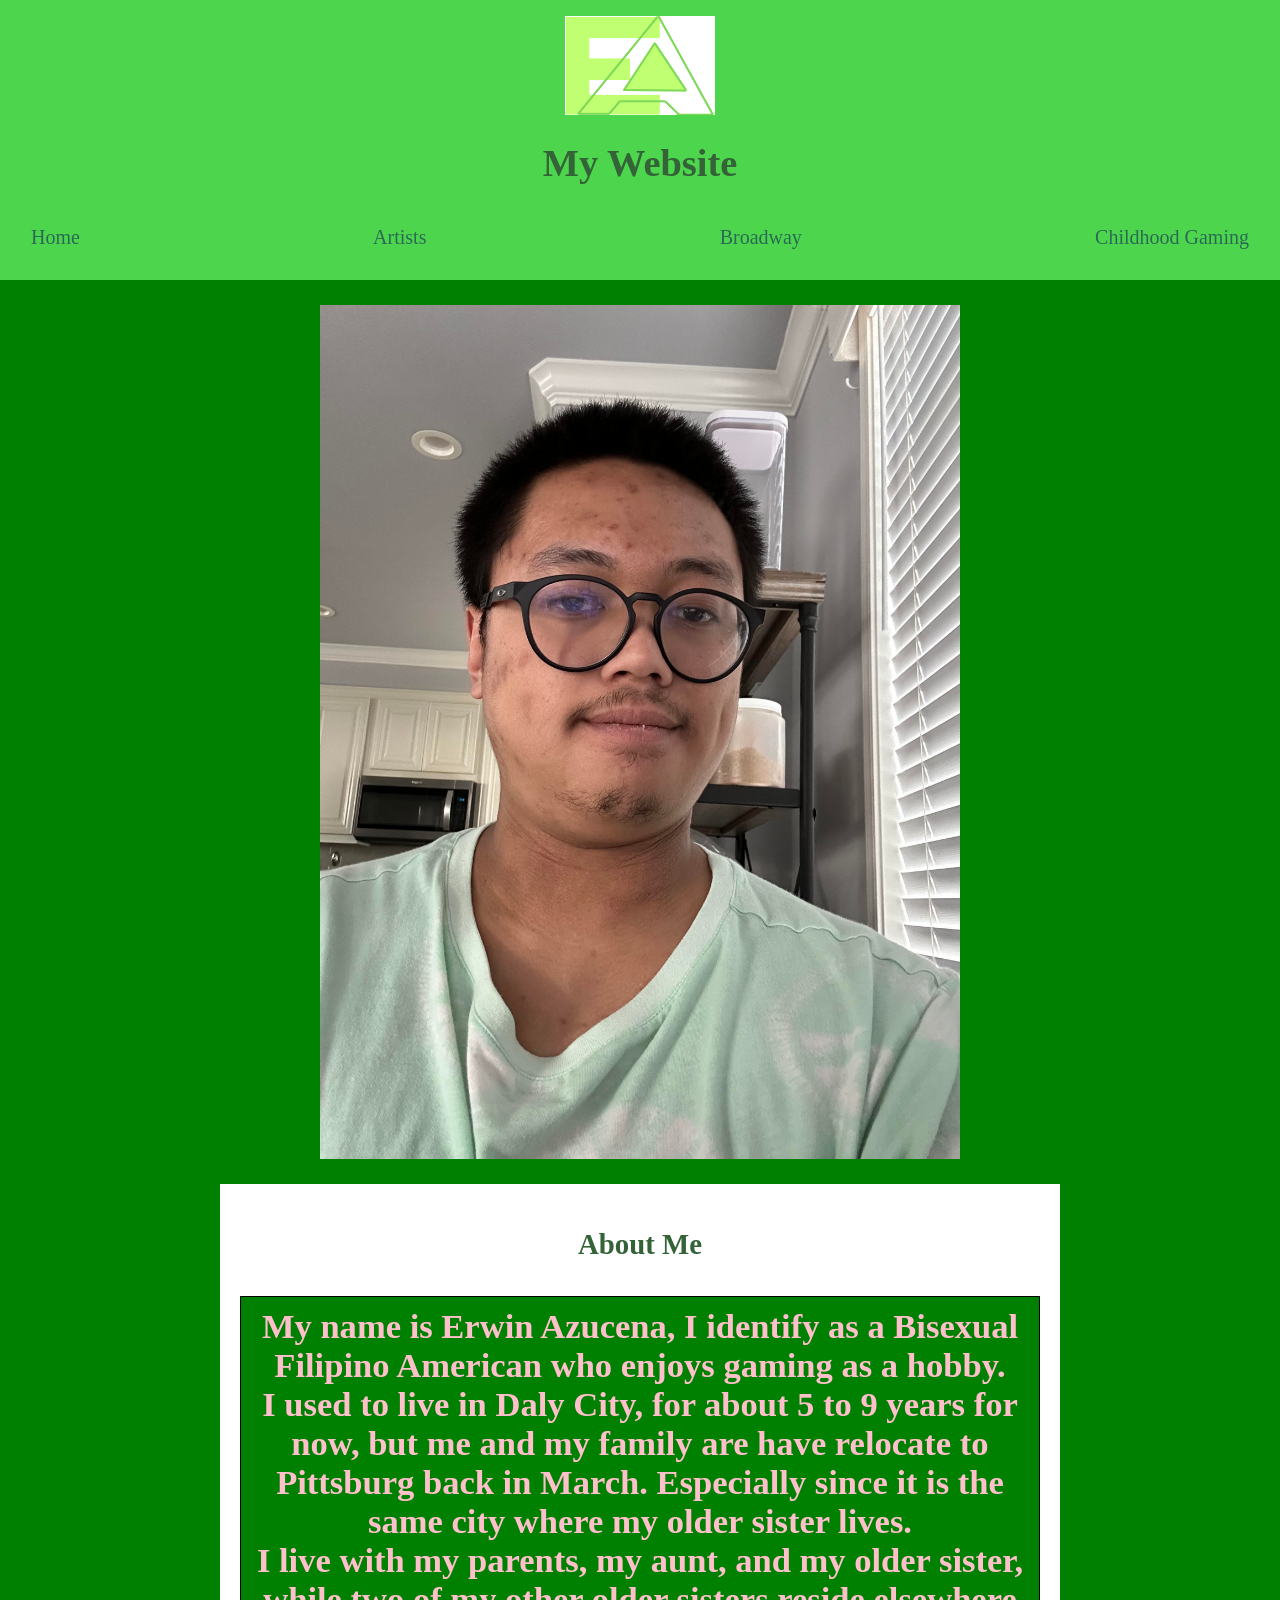
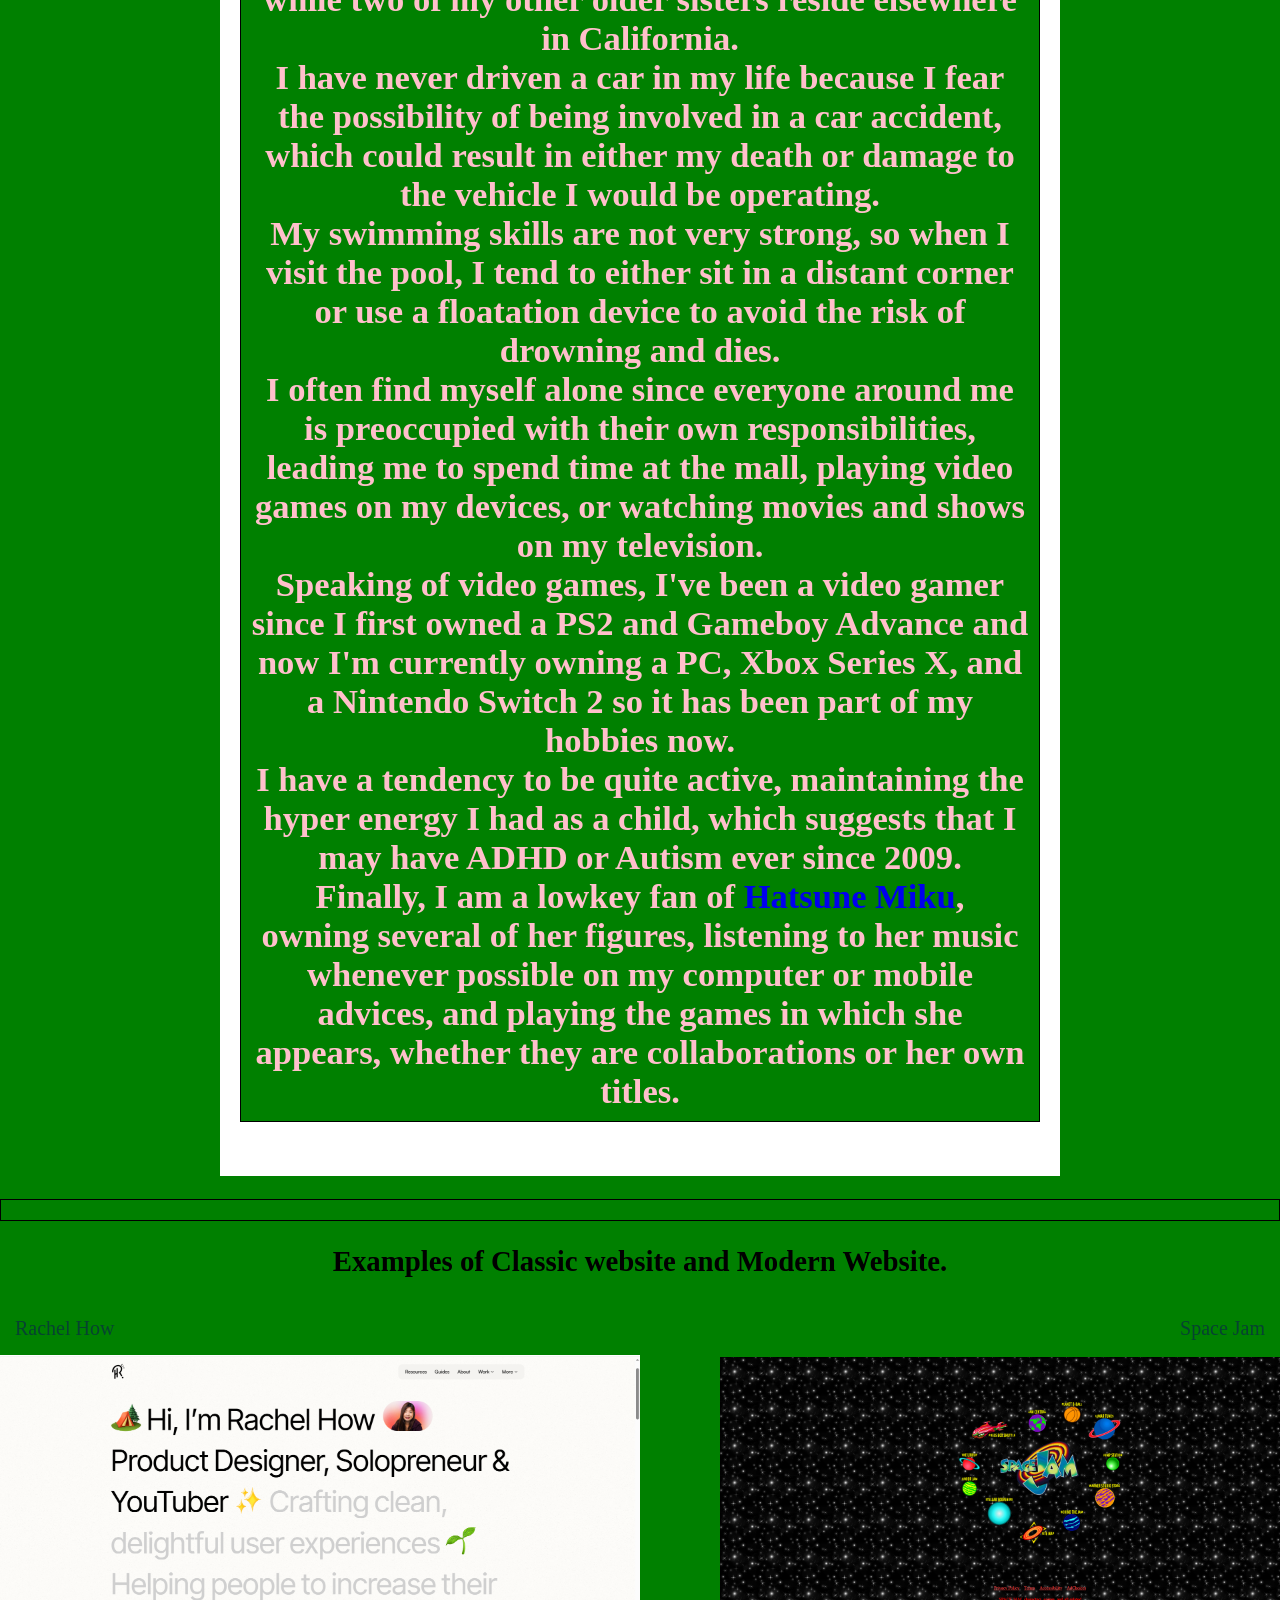
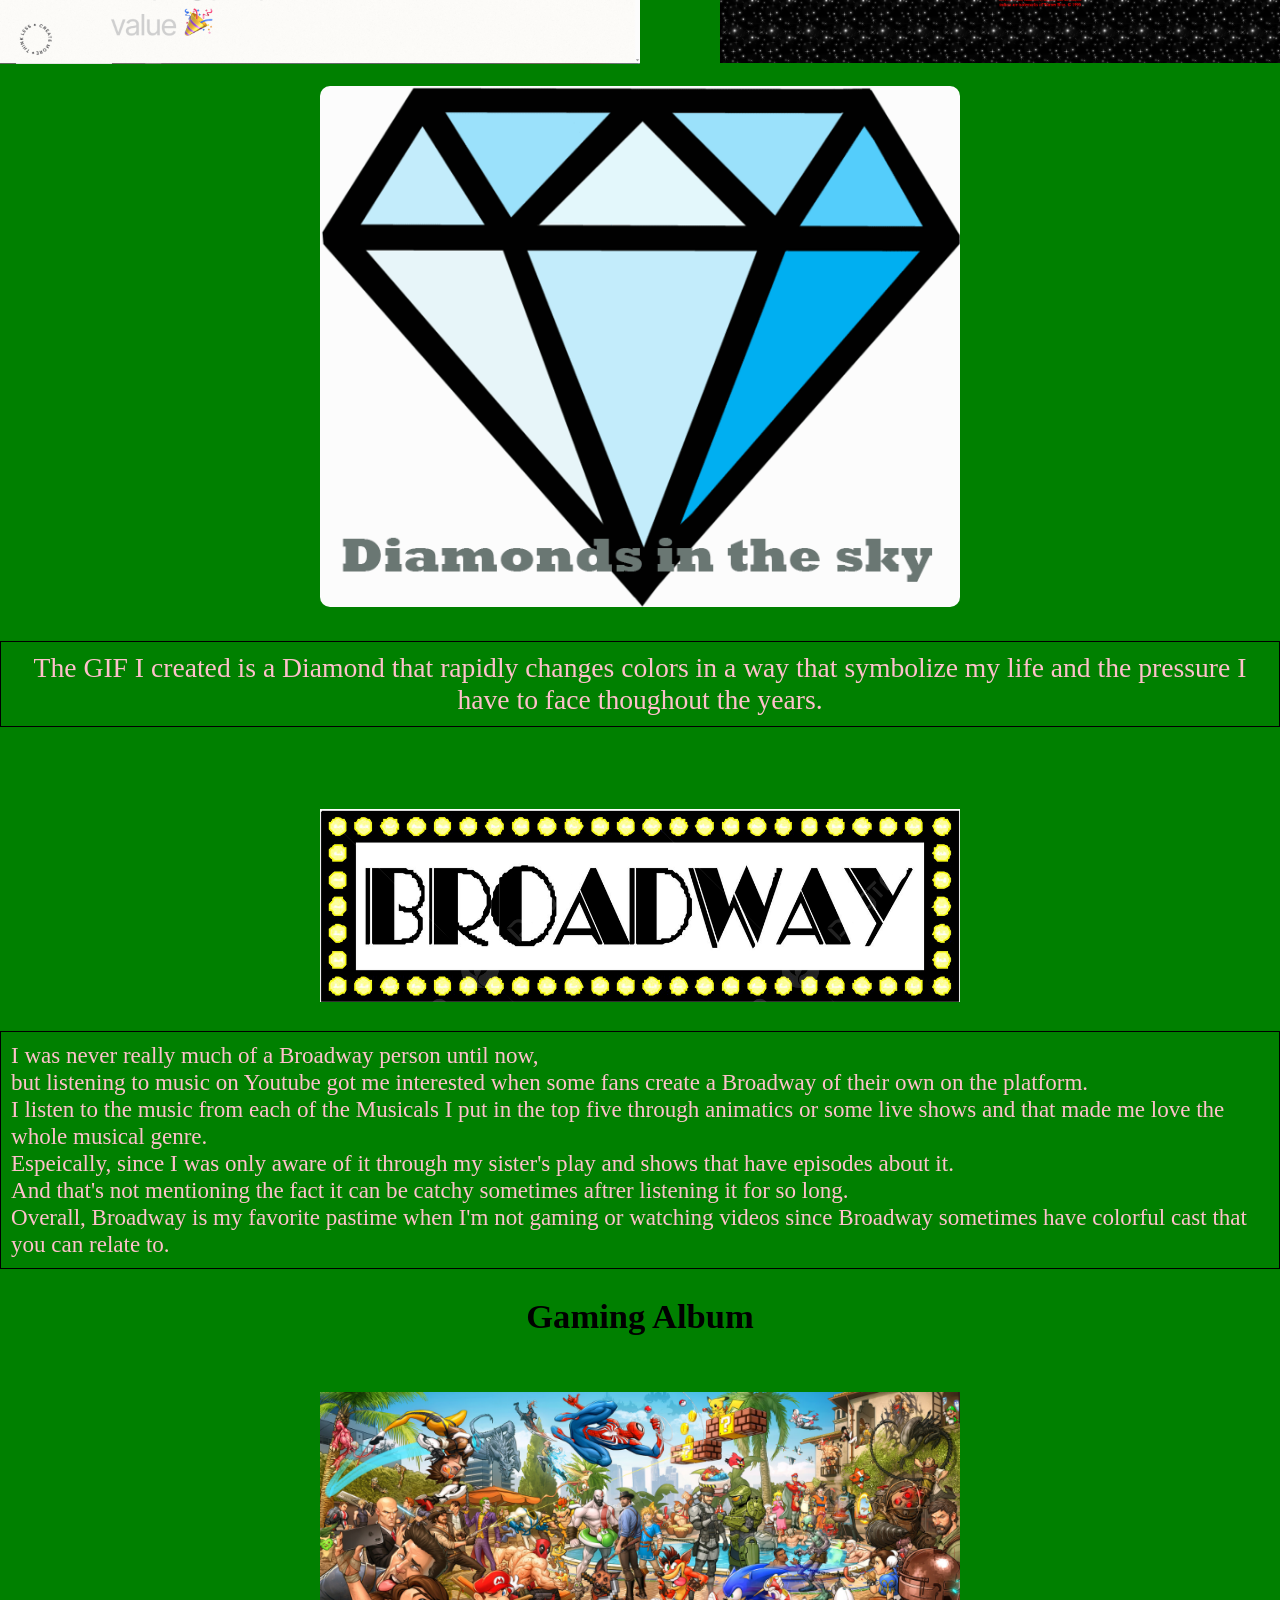
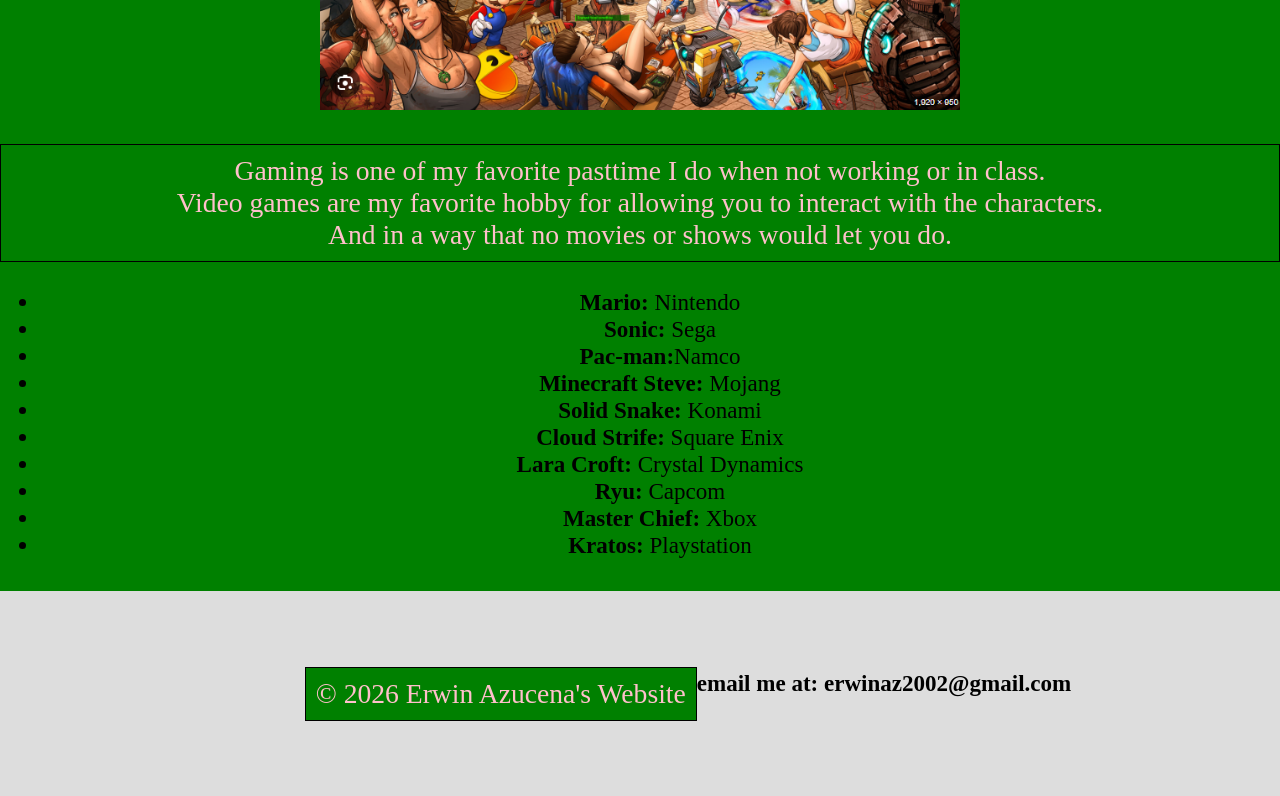
<file: index.html>
<!DOCTYPE html>
<html lang="en">
<head>
    <meta charset="UTF-8">
    <meta name="viewport" content="width=device-width, initial-scale=1.0">
    <title>Erwin Azucena | Portfolio Project 3</title>
    <link rel="stylesheet" href="css/style.css">
</head>
<body>
    <header>
        <div class="logo-container">
        <img src="img/Project 3 Logo.png" alt="EA Logo" class="fixed-logo">
        </div>
        <h1>My Website</h1>
        <nav>
    <a href="/Azucena_Erwin_Project-one/index.html"> Home </a>
    <a href="/Azucena_Erwin_Project-one/inspirations/index.html">  Artists </a>
    <a href="/Azucena_Erwin_Project-one/topFive/index.html"> Broadway </a>
    <a href="/Azucena_Erwin_Project-one/hallofChildhoodGaming/index.html"> Childhood Gaming</a>
        </nav>
    </header>
<h1>
    <img src="img/Me.png" alt="What I look like in person" width="550" height="550">
</h1>
    <main>
        <section id="bio">
            <h1>About Me</h1>
            <h2><p> My name is Erwin Azucena, I identify as a Bisexual Filipino American who enjoys gaming as a hobby.<br>
I used to live in Daly City, for about 5 to 9 years for now, but me and my family are have relocate to Pittsburg back in March. Especially since it is the same city where my older sister lives. <br>
I live with my parents, my aunt, and my older sister, while two of my other older sisters reside elsewhere in California.<br>
I have never driven a car in my life because I fear the possibility of being involved in a car accident, which could result in either my death or damage to the vehicle I would be operating.<br>
My swimming skills are not very strong, so when I visit the pool, I tend to either sit in a distant corner or use a floatation device to avoid the risk of drowning and dies. <br>
I often find myself alone since everyone around me is preoccupied with their own responsibilities, leading me to spend time at the mall, playing video games on my devices, or watching movies and shows on my television.<br>
Speaking of video games, I've been a video gamer since I first owned a PS2 and Gameboy Advance and now I'm currently owning a PC, Xbox Series X, and a Nintendo Switch 2 so it has been part of my hobbies now. <br>
I have a tendency to be quite active, maintaining the hyper energy I had as a child, which suggests that I may have ADHD or Autism ever since 2009.<br>
Finally, I am a lowkey fan of <a href="https://ec.crypton.co.jp/pages/prod/virtualsinger/cv01_us/">Hatsune Miku</a>, <br>
 owning several of her figures, listening to her music whenever possible on my computer or mobile advices, and playing the games in which she appears, whether they are collaborations or her own titles.
</p></h2>
        </section>
    </main>

    </p>
<h2> Examples of Classic website and Modern Website.</h2>

<nav>
     <a href="https://www.rachelhow.com/">Rachel How&emsp14;</a>
      <a href="https://www.spacejam.com/1996/">Space Jam</a>
</nav>

<div class="website">


 <img src="img/Rachel How.png" alt="Modern Website" width="1500" height="1000"><br>

 <img src="img/Space Jam.png" alt="Classic Website" width="1500" height="1000">
</div>

<br>
<div class="gif">
  <img src="img/Diamond-Color-Changing.gif" alt="Four diamonds forver changing">
  <br>
  <p>The GIF I created is a Diamond that rapidly changes colors in a way that symbolize my life and the pressure I have to face thoughout the years.</p>
<br>
<br>
</div>
<div class="Broadway">
<img src="img/Broadway Musical.png">
</div>
<p>
I was never really much of a Broadway person until now, <br>
but listening to music on Youtube got me interested when some fans create a Broadway of their own on the platform.<br>
I listen to the music from each of the Musicals I put in the top five through animatics or some live shows and that made me love the whole musical genre. <br>
Espeically, since I was only aware of it through my sister's play and shows that have episodes about it. <br>
And that's not mentioning the fact it can be catchy sometimes aftrer listening it for so long.<br>
Overall, Broadway is my favorite pastime when I'm not gaming or watching videos since Broadway sometimes have colorful cast that you can relate to. <br>
</p>

<div class="gaming">
			  <h2>Gaming Album</h2><br>
			<img src="img/Gaming Legends.png" alt="Gaming Legends">
			  <p id="info">Gaming is one of my favorite pasttime I do when not working or in class.<br> Video games are my favorite hobby for allowing you to interact with the characters.<br>And in a way that no movies or shows would let you do.</p>
			  <ul>
			  	<li><strong>Mario:</strong> Nintendo</li>
				<li><strong>Sonic:</strong> Sega</li>
                <li><strong>Pac-man:</strong>Namco</li>
			  	<li><strong>Minecraft Steve:</strong> Mojang</li>
				<li><strong>Solid Snake:</strong> Konami</li>
				<li><strong>Cloud Strife:</strong> Square Enix</li>
				<li><strong>Lara Croft:</strong> Crystal Dynamics</li>
				<li><strong>Ryu:</strong> Capcom</li>
				<li><strong>Master Chief:</strong> Xbox</li>
                <li><strong>Kratos:</strong> Playstation</li>
			  </ul>
	    </div>
    <footer>
        <p>&copy 2026 Erwin Azucena's Website</p>
          <h4>email me at: <a href="https://mail.google.com/mail/u/0/?tab=wm&ogbl#inbox"></a>erwinaz2002@gmail.com</h4>  
    </footer>
</body>
</html>
</file>
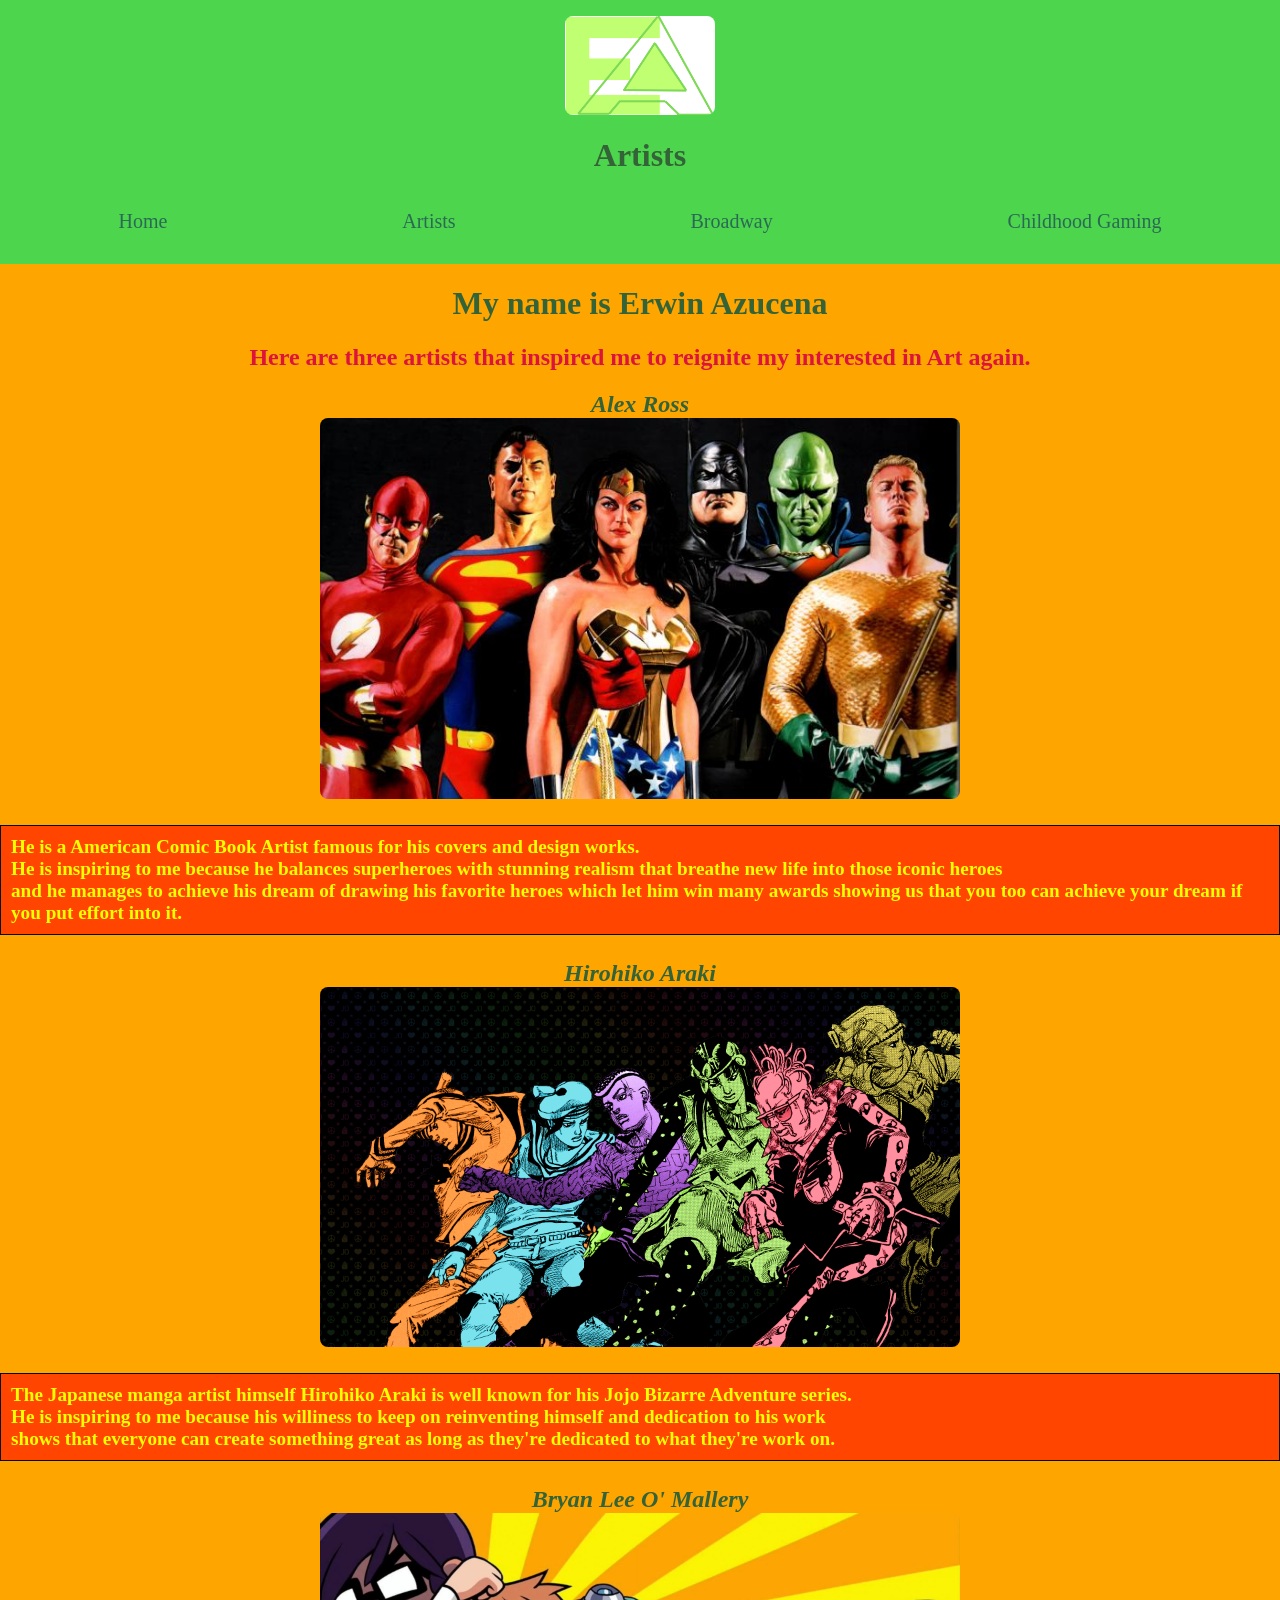
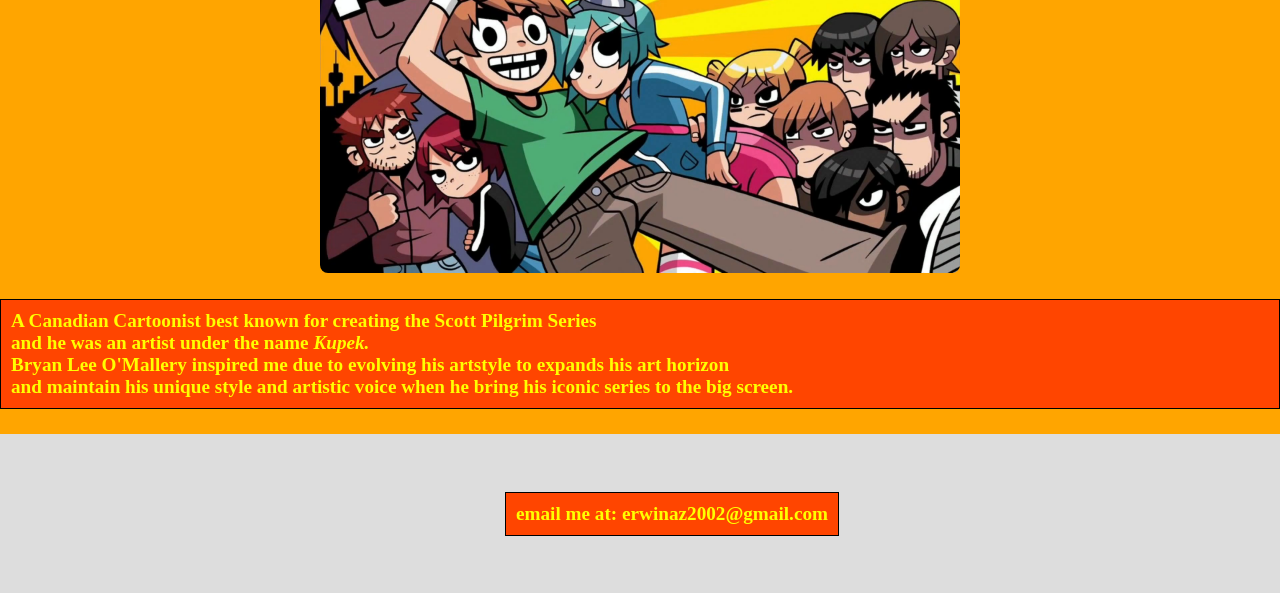
<file: inspirations/index.html>
<!DOCTYPE html>
<html lang="en">
    <head>
        <meta charset="UTF-8">
        <meta name="viewport" content="width=device-width, initial-scale=1.0">
        <title>Artists</title>
        <link rel="stylesheet" href="css/style.css">
    </head>
    <body>
      <header>
        <div class="logo-container">
        <img src="img/Project 3 Logo.png" alt="EA Logo" class="fixed-logo">
        </div>
        <h1>Artists</h1>
        <nav>
      <a href="/Azucena_Erwin_Project-one/index.html"> Home </a>
      <a href="/Azucena_Erwin_Project-one/inspirations/index.html"> Artists</a>
      <a href="/Azucena_Erwin_Project-one/topFive/index.html"> Broadway </a>
      <a href="/Azucena_Erwin_Project-one/hallofChildhoodGaming/index.html "> Childhood Gaming</a>
      </nav>
      </header>

        <h1>My name is Erwin Azucena</h1>
        
        <h2>Here are three artists that inspired me to reignite my interested in Art again. </h2>
          
        
         <a href="https://www.alexrossart.com/">
           
           <h3><em>Alex Ross</em></h3>
                 </a> 
            <img src="img/Alex Ross.png" alt="A group of superhero characters stands confidently in costume against a dark background.">
          
           <h4>He is a American Comic Book Artist famous for his covers and design works. <br>
             He is inspiring to me because he balances superheroes with stunning realism that breathe new life into those iconic heroes <br>
             and he manages to achieve his dream of drawing his favorite heroes which let him win many awards showing us that you too can achieve your dream if you put effort into it.</h4>
     

           <a href="https://jojo-portal.com/">
           
           <h3><em>Hirohiko Araki</em></h3>
            </a>
           <img src="img/Hirohiko Araki.png" alt="A group of six stylized, colorful characters in dynamic poses on a dark, patterned background.">

        
             <h4>The Japanese manga artist himself Hirohiko Araki is well known for his Jojo Bizarre Adventure series. <br>
                He is inspiring to me because his williness to keep on reinventing himself and dedication to his work <br>
                shows that everyone can create something great as long as they're dedicated to what they're work on.</h4>

           <a href="https://www.instagram.com/radiomaru/?hl=en/">

           <h3><em>Bryan Lee O' Mallery</em></h3>
               </a>
           <img src="img/Scott-Pilgrim-Featured.png" alt="A person in a green shirt is in the center, surrounded by diverse expressions and a colorful background with an energetic vibe.">

     
              <h4>A Canadian Cartoonist best known for creating the Scott Pilgrim Series <br>
             and he was an artist under the name <em>Kupek.</em>  <br>
             Bryan Lee O'Mallery inspired me due to evolving his artstyle to expands his art horizon <br>
             and maintain his unique style and artistic voice when he bring his iconic series to the big screen. </h4>
    <footer>
      <h4>email me at: erwinaz2002@gmail.com</h4>  
    </footer>



</body>
</html>
</file>
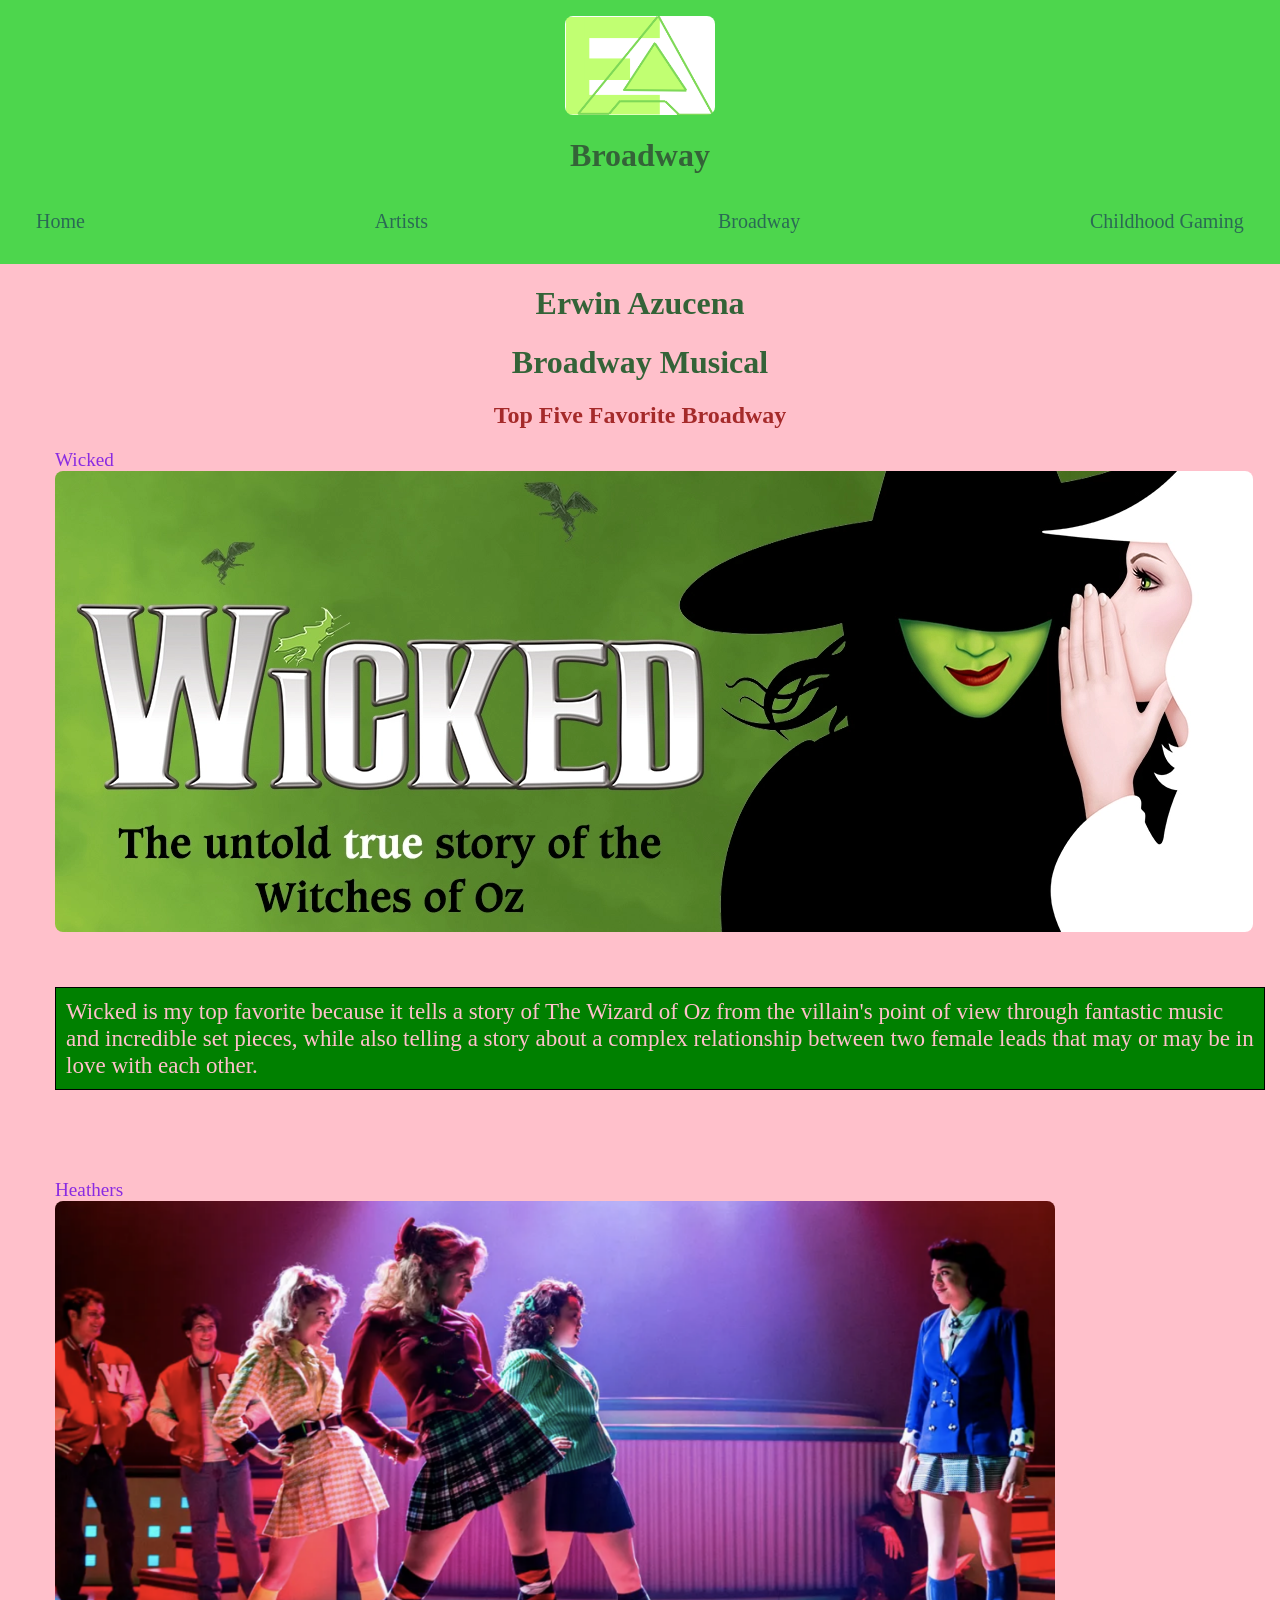
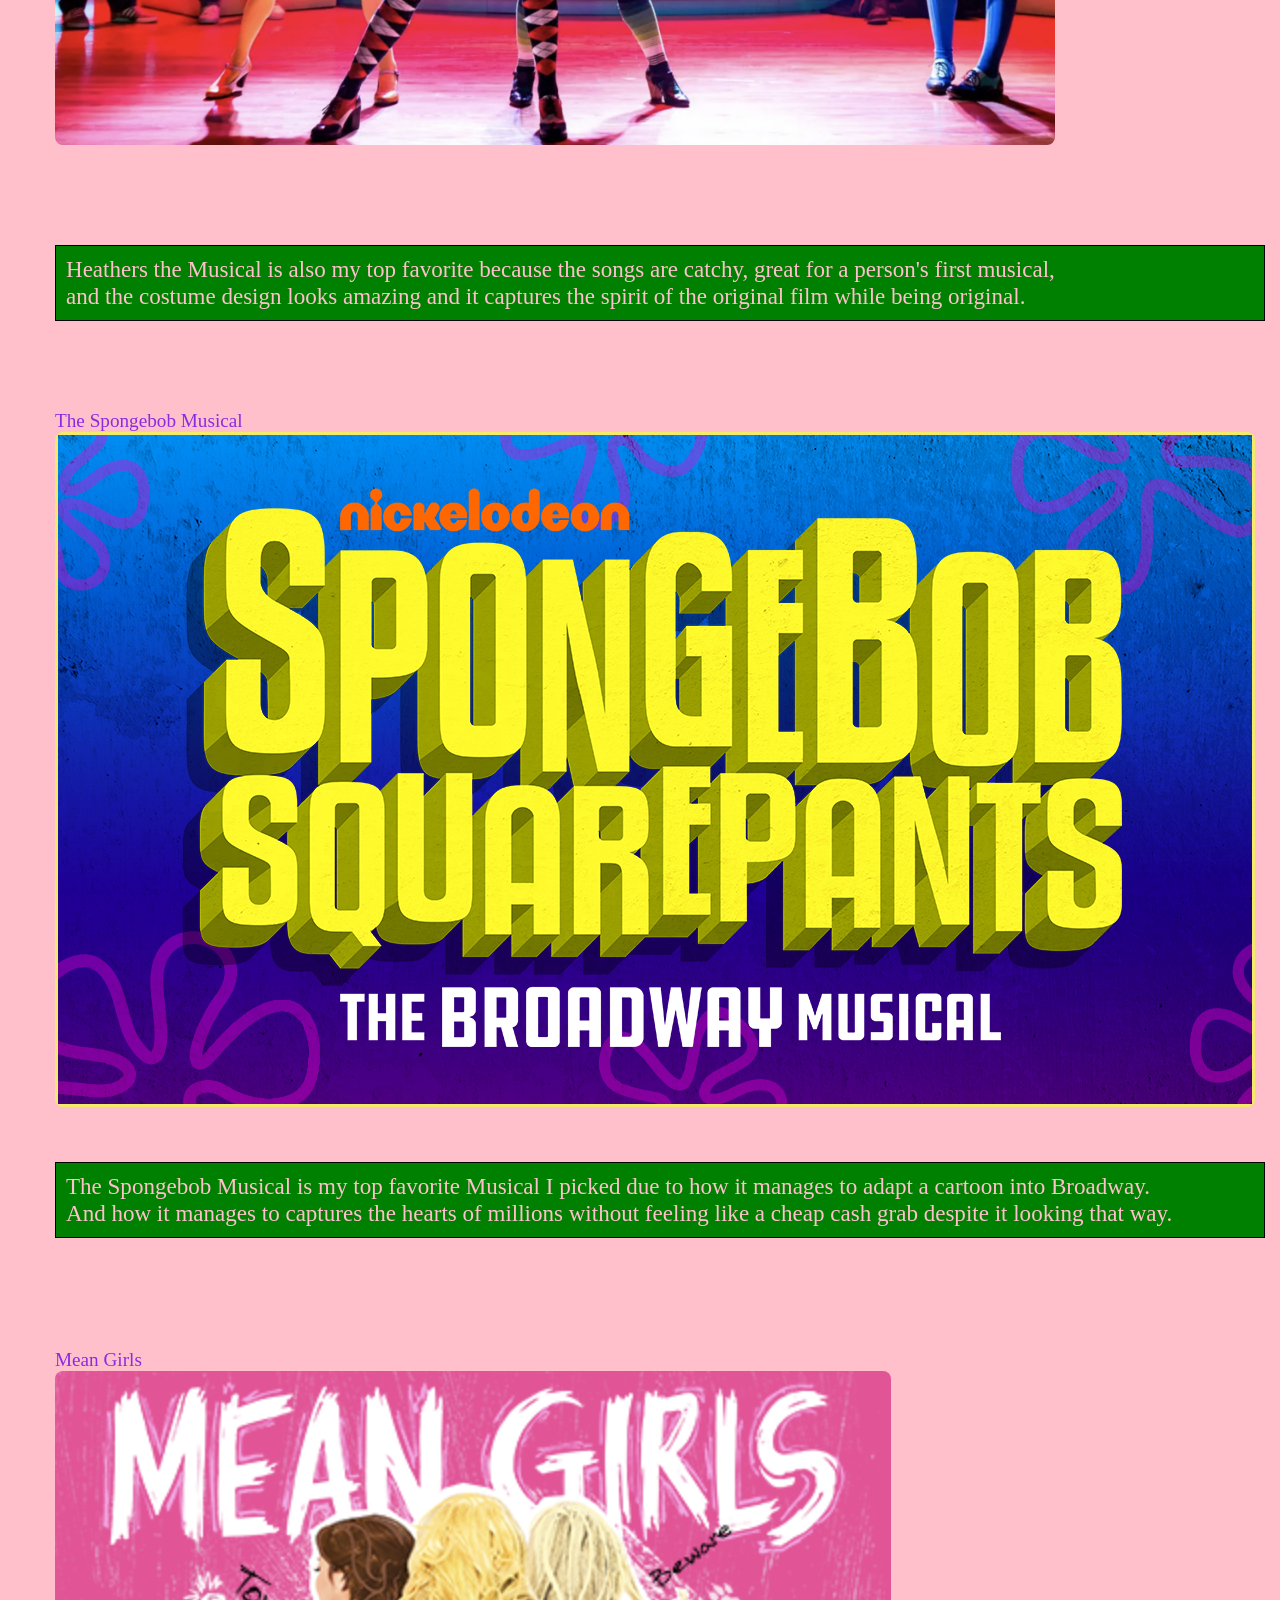
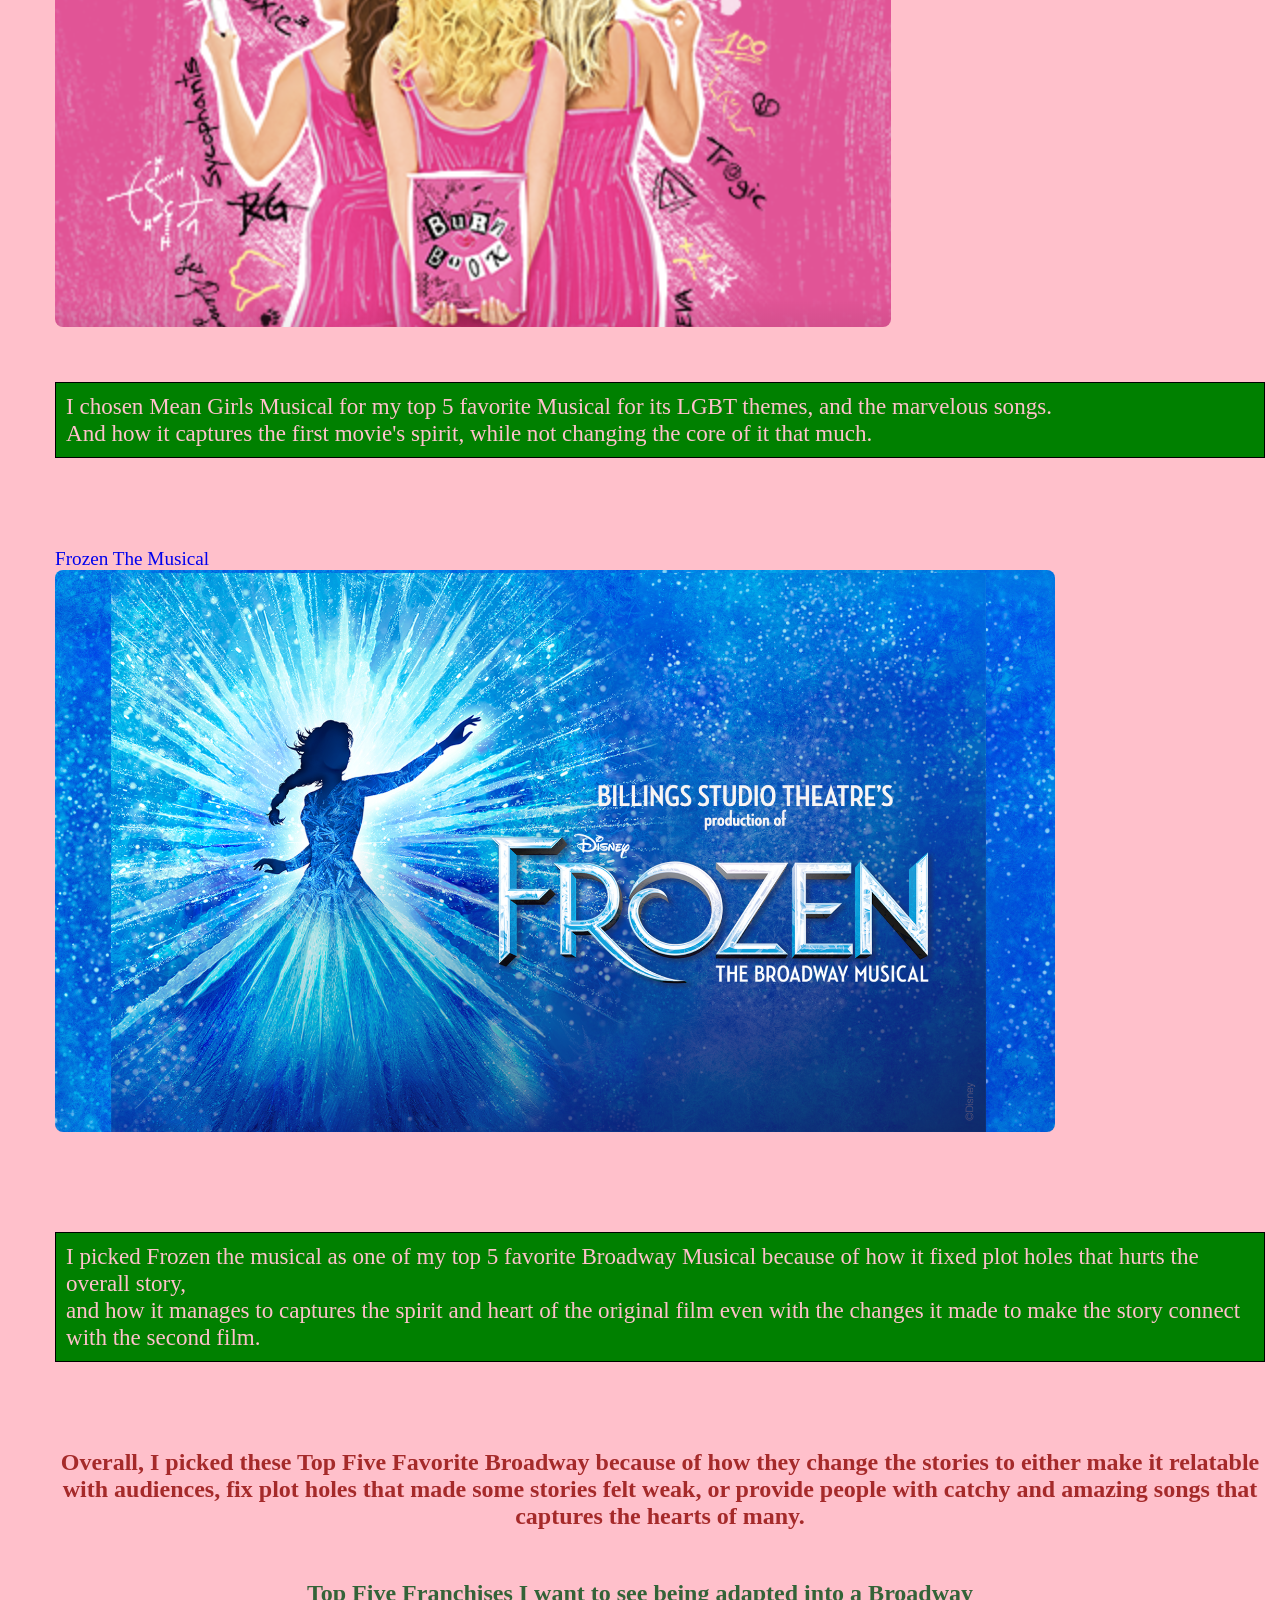
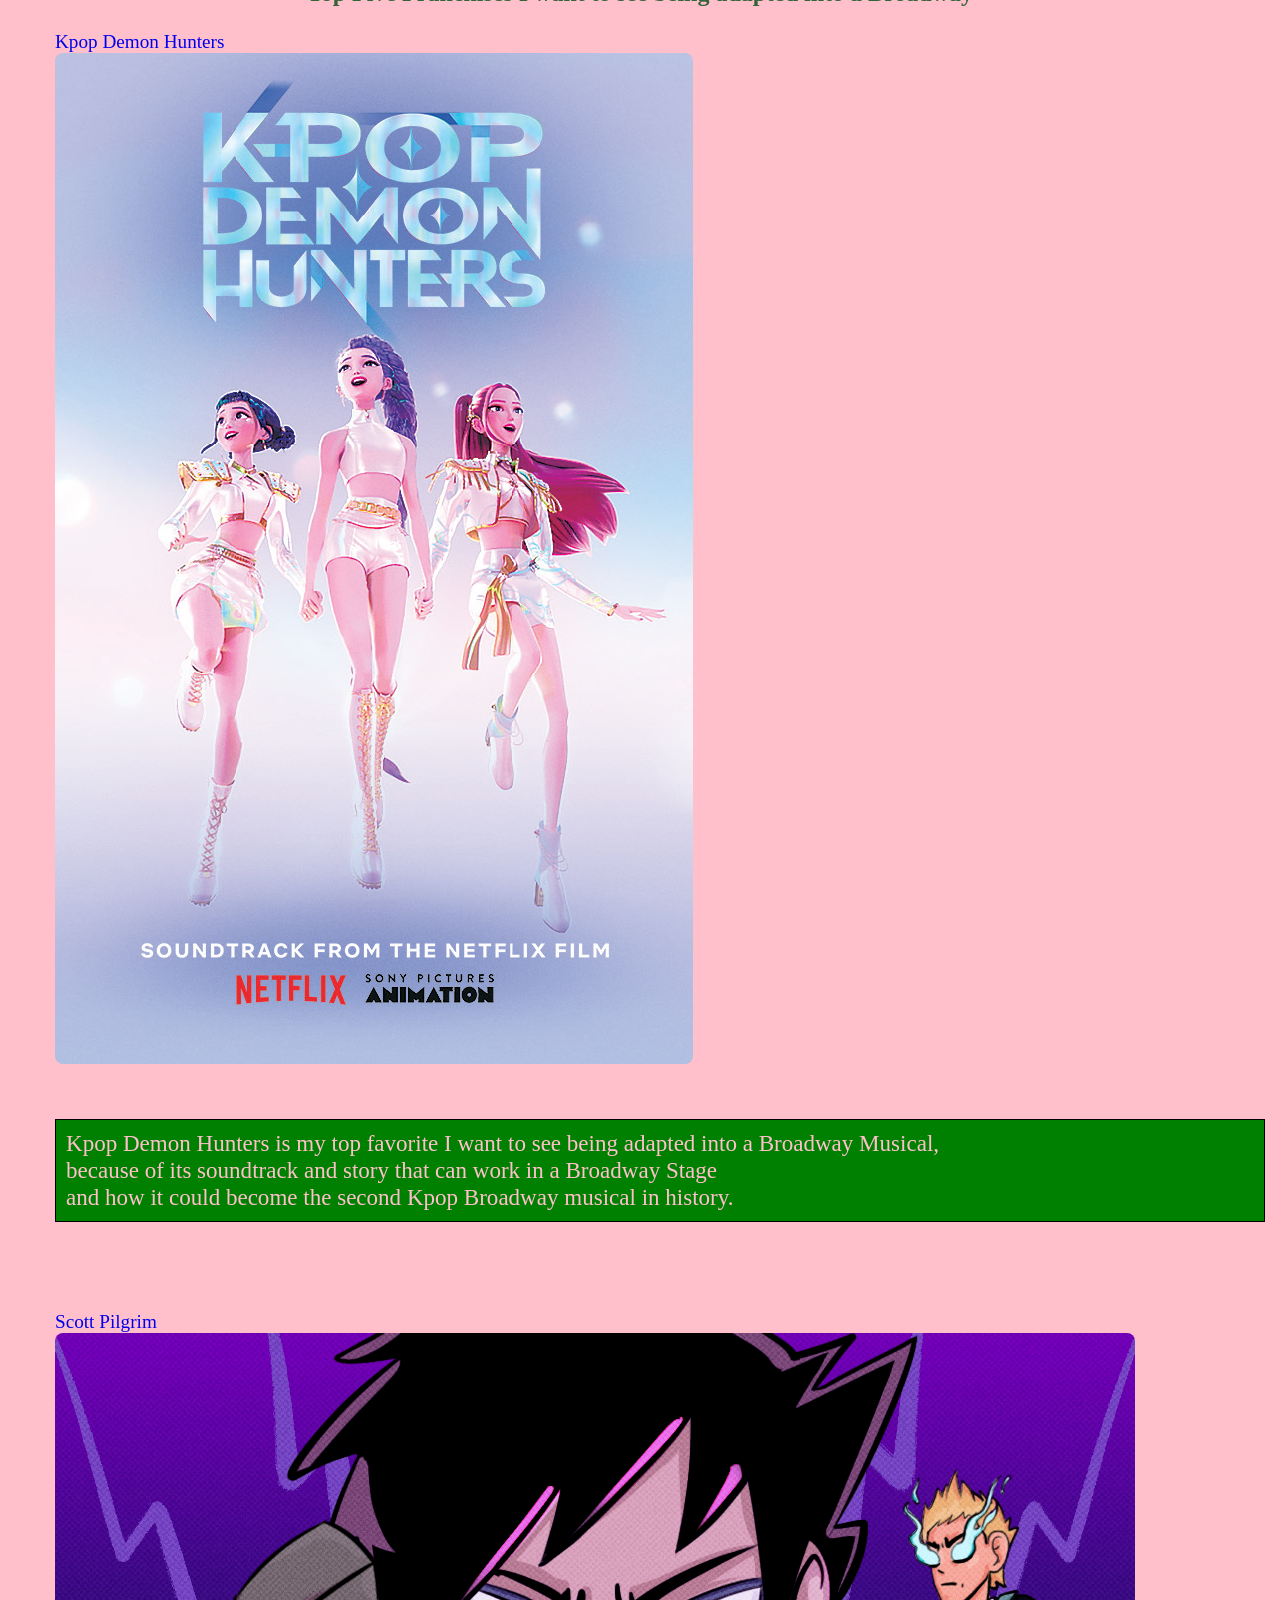
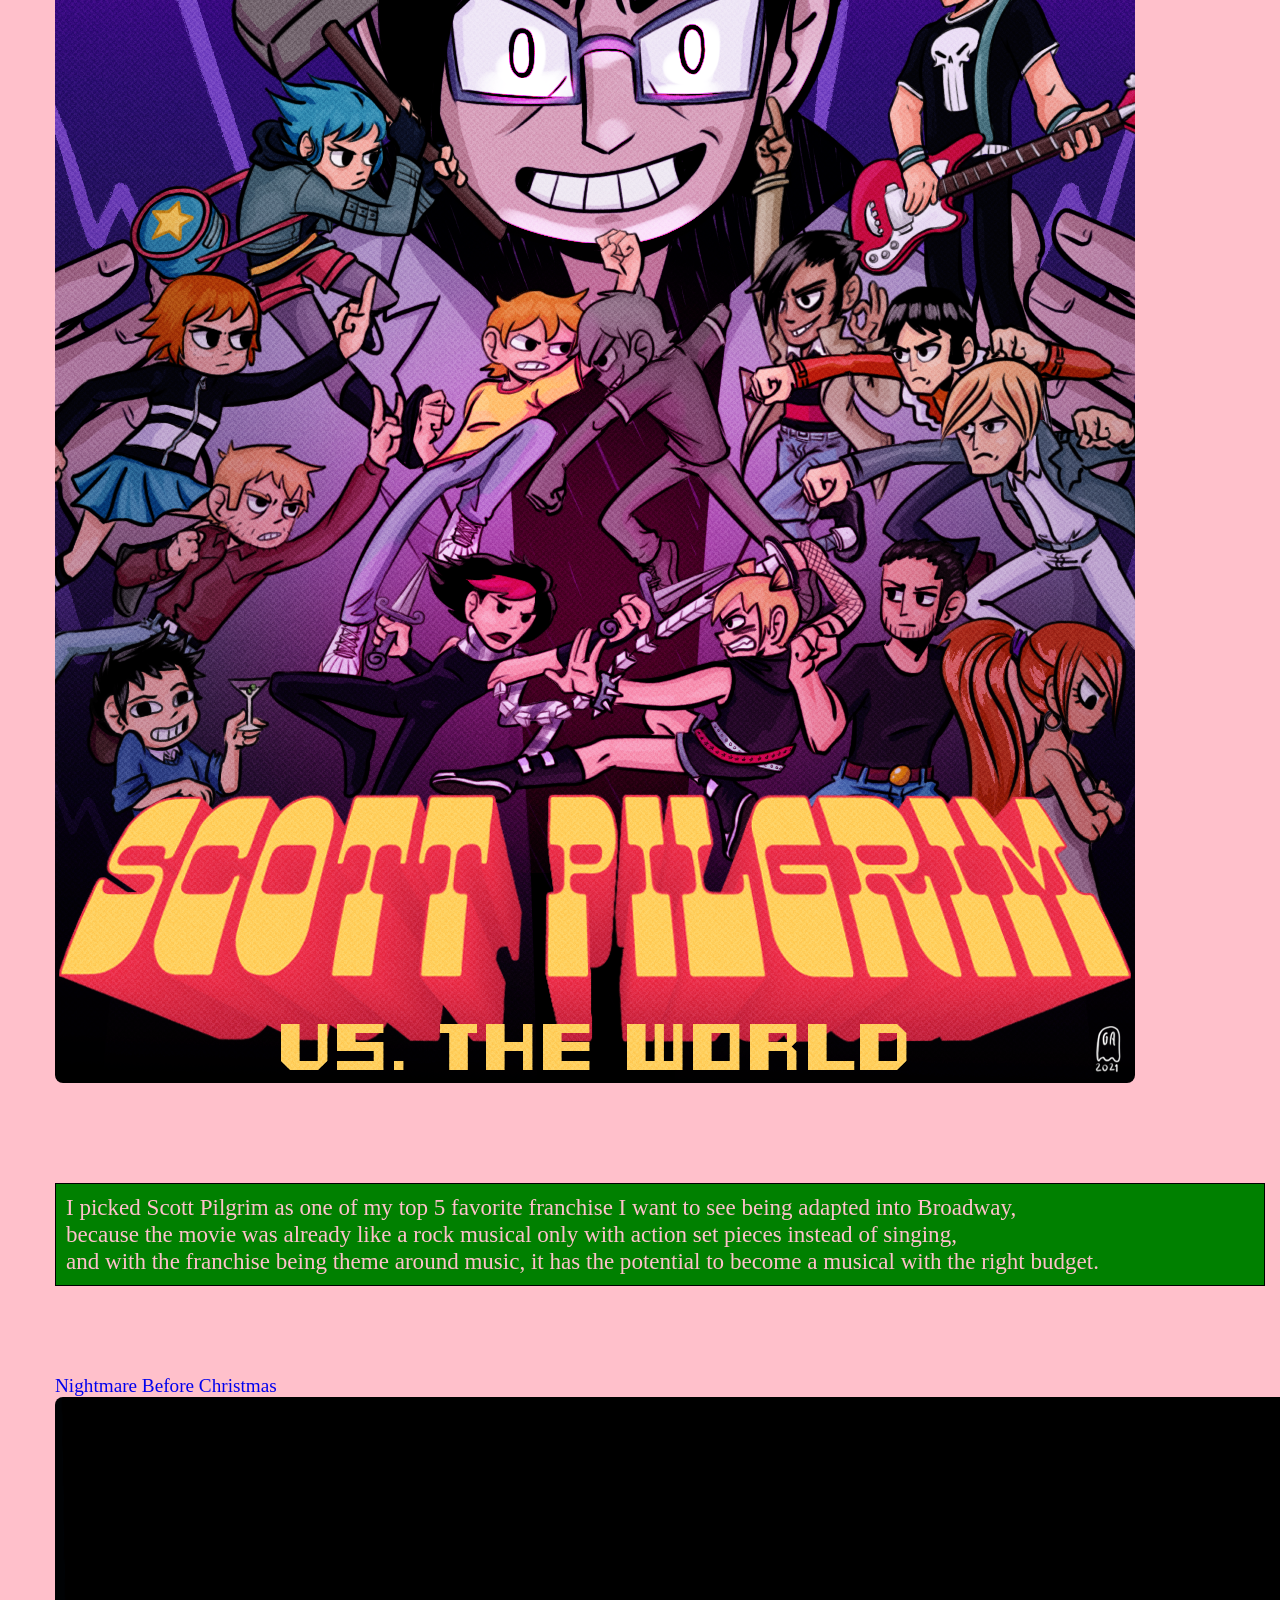
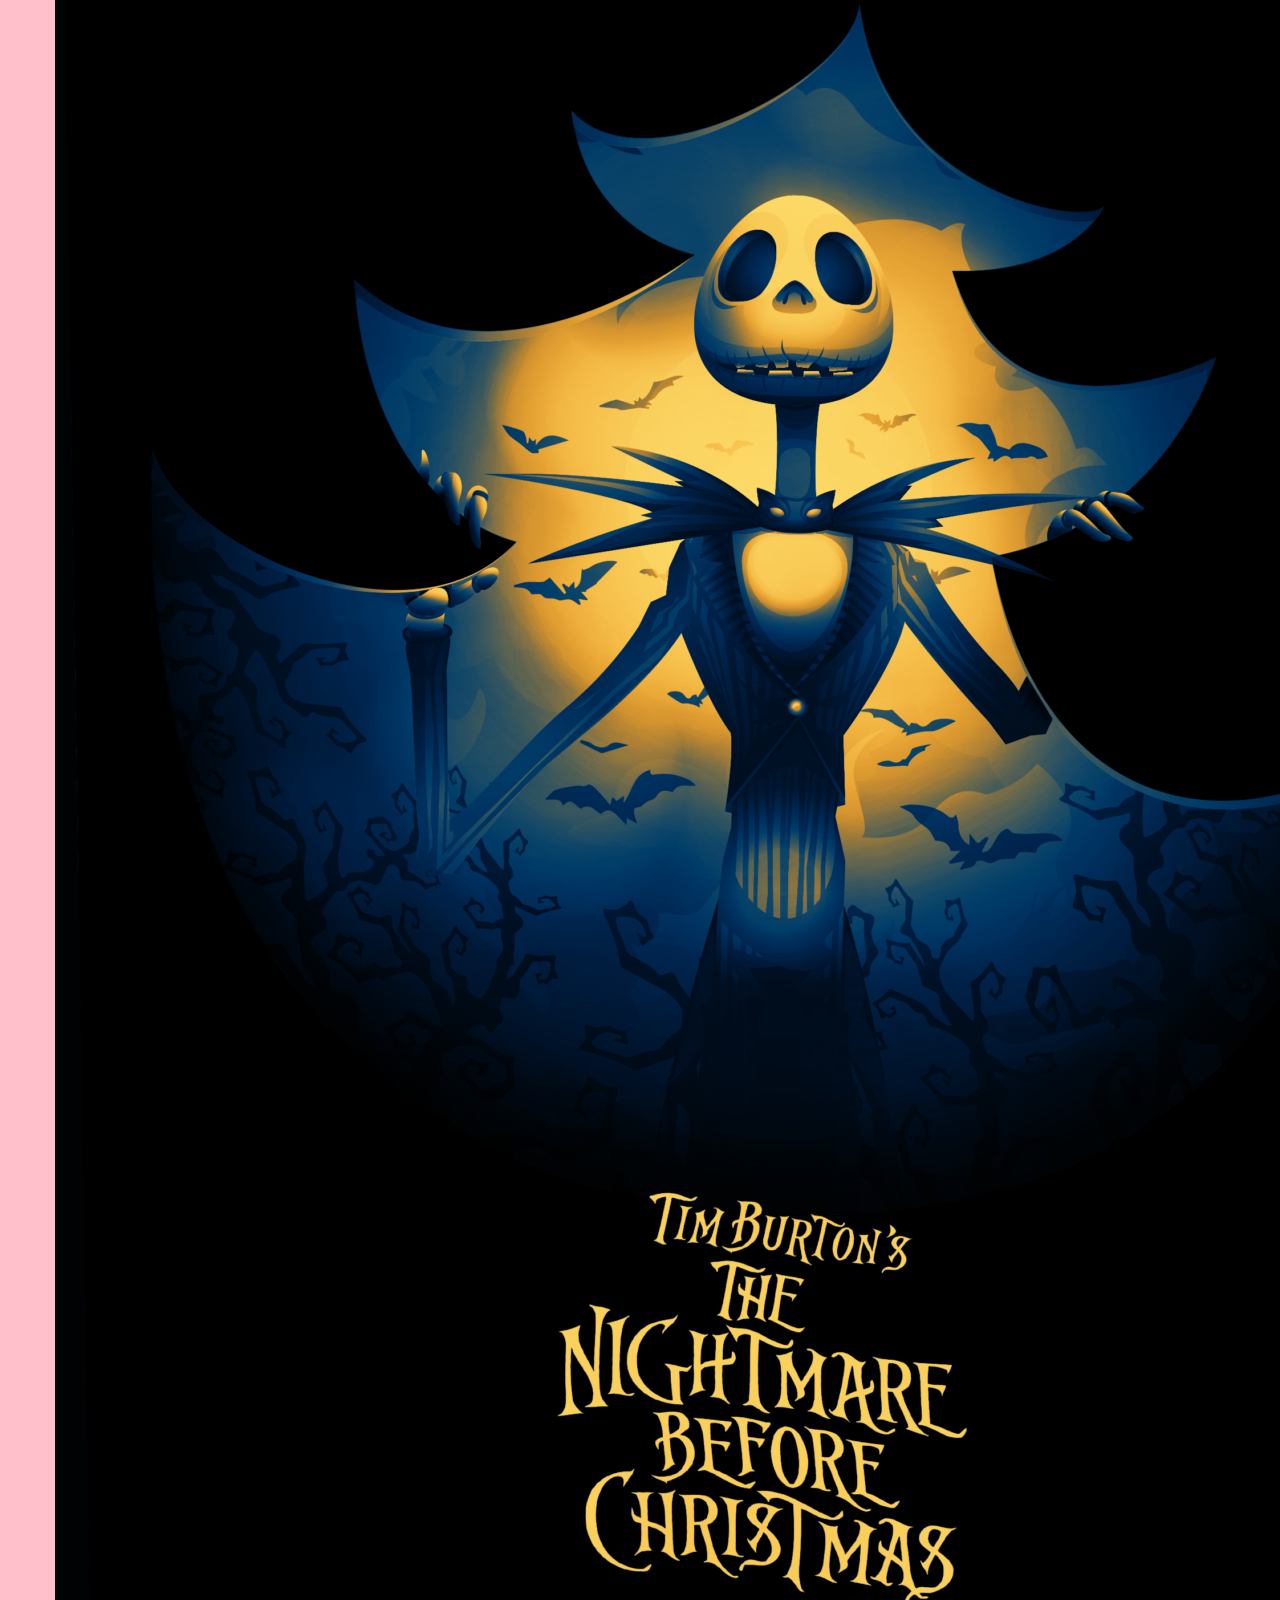
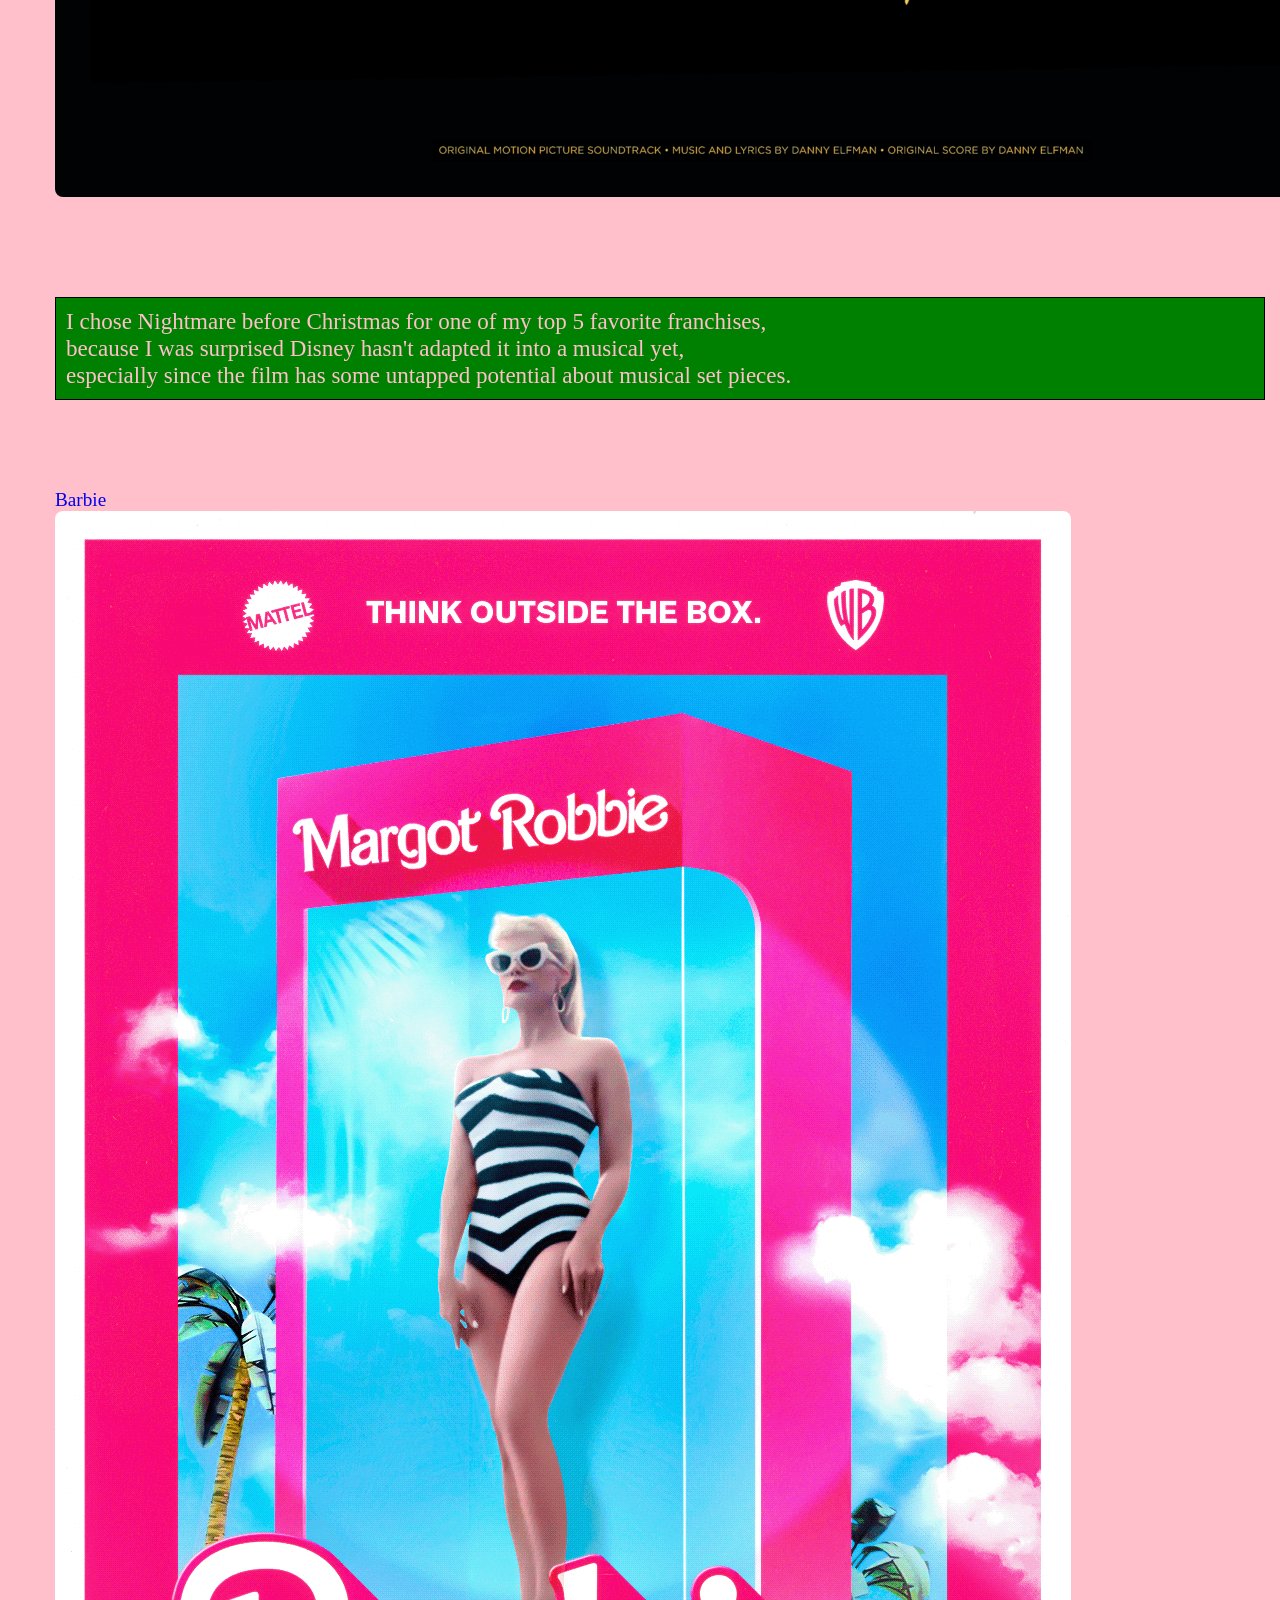
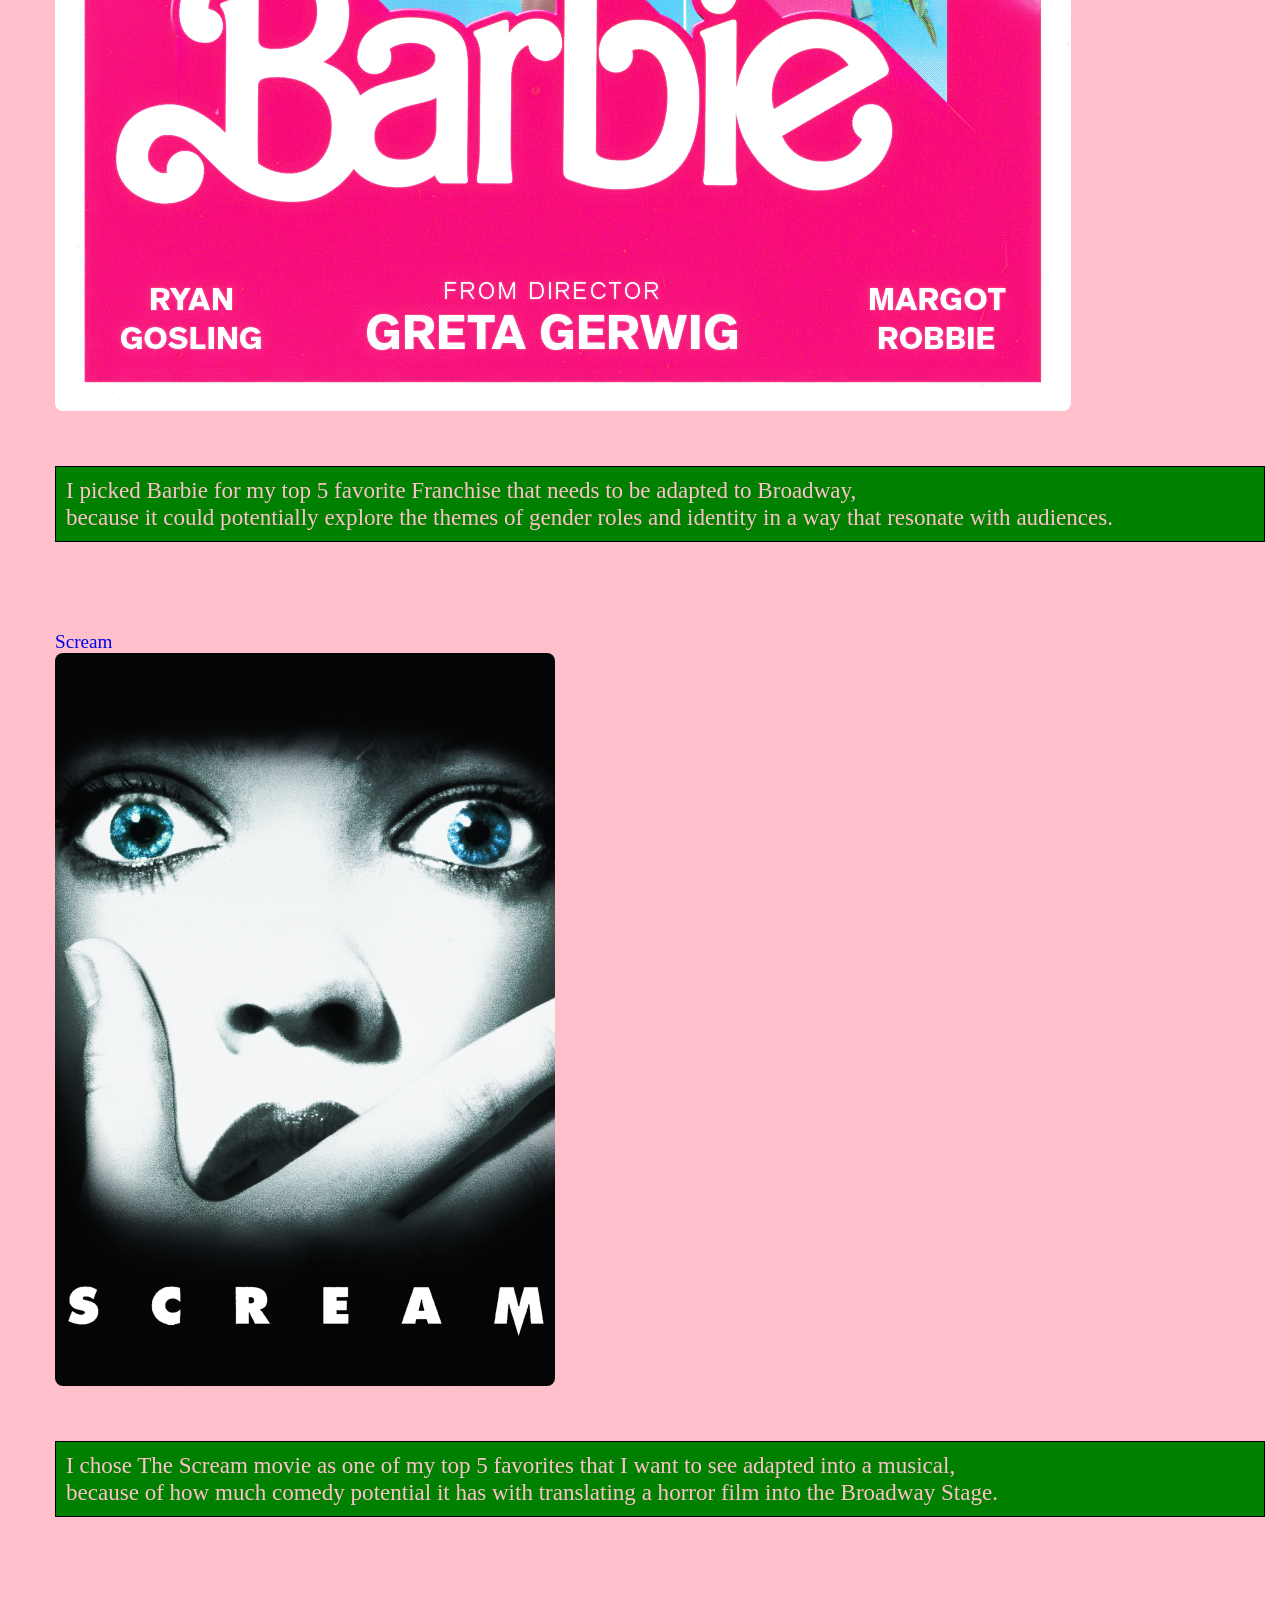
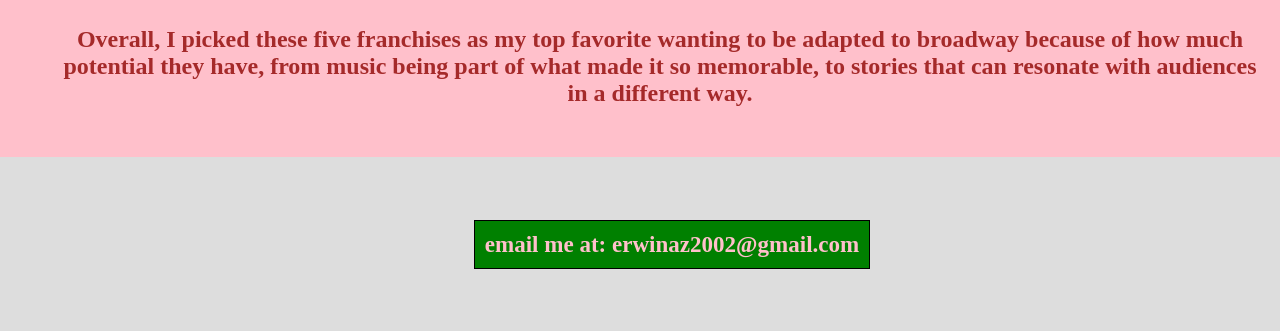
<file: topFive/index.html>
<!DOCTYPE html>
<html lang="en">
    <head>
        <meta charset="UTF-8">
        <meta name="viewport" content="width=device-width, initial-scale=1.0">
        <title> Broadway</title>
        <link rel="stylesheet" href="css/style.css">
    </head>
      <body>
       <header>
        <div class="logo-container">
        <img src="img/Project 3 Logo.png" alt="EA Logo" class="fixed-logo">
        </div>
        <h1>Broadway</h1>
        <nav>
       <a href="/Azucena_Erwin_Project-one/index.html">Home </a>
       <a href="/Azucena_Erwin_Project-one/inspirations/index.html"> Artists </a>
       <a href="/Azucena_Erwin_Project-one/topFive/index.html">Broadway </a>
       <a href="/Azucena_Erwin_Project-one/hallofChildhoodGaming/index.html">Childhood Gaming </a>
       </nav>
       </header>



        <h1>Erwin Azucena</h1>

        <h1>Broadway Musical</h1>

          <h2> Top Five Favorite Broadway</h2>
            <ol>
              Wicked
              <li>
              <a href="https://wickedthemusical.com/">
              <img src="img/Wicked.png" alt="The woman in green smiles as she hide her eyes, while the woman in white clothing whispering in her ear.">
              
              </a>
              </li>

            <p>
             Wicked is my top favorite because it tells a story of The Wizard of Oz from the villain's point of view through fantastic music <br>
             and incredible set pieces, while also telling a story about a complex relationship between two female leads that may or may be in love with each other.
             </p>
             <li>
              <br>
              <br>
              <br>
              Heathers
              <br>
              <a href="https://heathersthemusical.com/">
               <img src="img/Heathers.png" alt="Three mean girls stepping forward with their left legs against the girl in front of them."width="1000" height="500">
              </a>
              </li>
              <br>
              <p>
               Heathers the Musical is also my top favorite because the songs are catchy, great for a person's first musical, <br>
               and the costume design looks amazing and it captures the spirit of the original film while being original.
               </p>
               <br>
               <br>
              <li>
                <br>
                 The Spongebob Musical 
                 <br>
               <a href="https://www.instagram.com/thespongebobmusical/?hl=en">
              <img src="img/SpongBob SquarePants The Broadway Musical.png" alt="A vibrant blue-to-purple gradient background with pink flower shapes.">
            </a>
            </li>

            <p>
             The Spongebob Musical is my top favorite Musical I picked due to how it manages to adapt a cartoon into Broadway. <br>
             And how it manages to captures the hearts of millions without feeling like a cheap cash grab despite it looking that way.
             </p>
                <li>      
                  <br>
            <br>
            <br>
            <br>
                 Mean Girls
                 <br>
              <a href="https://meangirlsmusical.com/">
                <img src="img/Mean Girls Musical.png" alt="Three girls in pink dresses stand with their backs to the viewer, holding a book in Pink background.">
              </a>
              </li>

              <p>
              I chosen Mean Girls Musical for my top 5 favorite Musical for its LGBT themes, and the marvelous songs.<br>
              And how it captures the first movie's spirit, while not changing the core of it that much.
              </p>
              <li>
              <br>
              <br>
                <br>
              <a href="https://frozenthemusical.com/">
                  Frozen The Musical
                  <br>
                <img src="img/Frozen Musical.png" alt="Silhouette of a woman in an icy blue dress with outstretched arms, surrounded by radiant ice-like patterns." width="1000" height="500">
              </a>
              </li>
              <br>
              <p>
              I picked Frozen the musical as one of my top 5 favorite Broadway Musical because of how it fixed plot holes that hurts the overall story, <br>
              and how it manages to captures the spirit and heart of the original film even with the changes it made to make the story connect with the second film.
                </p>
              <br>
               <br>
              <h2> Overall, I picked these Top Five Favorite Broadway because of how they change the stories to either make it relatable with audiences,
             fix plot holes that made some stories felt weak, or provide people with catchy and amazing songs that captures the hearts of many.</h2>

            </ol>
            


        <h3> Top Five Franchises I want to see being adapted into a Broadway</h3>

                <ul>
                  
                  <li> 
                     <a href="https://kpopdemon.com/">
                   Kpop Demon Hunters
                  <br>
                   <img src="img/Kpop Demon Hunters.png" alt="Three animated female characters in stylish white and gold outfits strike a confident pose.">
                  </a>
                  </li>
                  <p>
                 Kpop Demon Hunters is my top favorite I want to see being adapted into a Broadway Musical, <br>
                 because of its soundtrack and story that can work in a Broadway Stage <br>
                 and how it could become the second Kpop Broadway musical in history. <br>
                 </p>
                 <br>
                <br>
                <br>
                  <li>
                   
                     <a href="https://radiomaru.tumblr.com/">
                       Scott Pilgrim <br>
                     <img src="img/Scott Pilgrim.png" alt="Comic-style illustration featuring a giant character with glasses looming over diverse, dynamic characters in action poses.">
                     </a>
                     </li>
                     <br>
                     <p>
                   I picked Scott Pilgrim as one of my top 5 favorite franchise I want to see being adapted into Broadway, <br>
                   because the movie was already like a rock musical only with action set pieces instead of singing, <br>
                   and with the franchise being theme around music, it has the potential to become a musical with the right budget.
                  </p>
                   <br>
                   <br>
                  <br>
                  <li>
                    <a href="https://movies.disney.com/the-nightmare-before-christmas">
                   Nightmare Before Christmas<br>
                    <img src="img/Nightmare before Christmas.png" alt="Silhouette of a skeletal figure under a crescent-shaped tree against a glowing yellow backdrop, with bats flying.">
                    </a>
                  </li>
                  <br>
                  <p>
                   I chose Nightmare before Christmas for one of my top 5 favorite franchises, <br>
                   because I was surprised Disney hasn't adapted it into a musical yet, <br>
                   especially since the film has some untapped potential about musical set pieces.
                   </p>
                 <br>
                 <br>
                 <br>
                 <li>
                   <a href="https://shop.mattel.com/pages/barbie">
                     Barbie <br>
                    <img src="img/Barbie.png" alt="A woman in a black-and-white striped swimsuit, sunglasses, posing in a box">
                 </a>
                  <br>
                  </li>
                  <p>
                 I picked Barbie for my top 5 favorite Franchise that needs to be adapted to Broadway, <br>
                  because it could potentially explore the themes of gender roles and identity in a way that resonate with audiences.
                  </p>
                  <br>
                  <br>
                  <br>
                   <li>
                    <a href="https://www.scream-thrillogy.com/">
                  Scream <br>
                    <img src="img/Scream.png" alt="Face with wide blue eyes, mouth covered by a hand, expressing shock.">
                    </a>
                    <br>
                    </li>
                    <p>
                    I chose The Scream movie as one of my top 5 favorites that I want to see adapted into a musical, <br>
                   because of how much comedy potential it has with translating a horror film into the Broadway Stage.
                  </p>
                  <br>
                  <br>
                  <br>
                    <h2>Overall, I picked these five franchises as my top favorite wanting to be adapted to broadway because of how much potential they have,
                    from music being part of what made it so memorable, to stories that can resonate with audiences in a different way.</h2>
                </ul>


    <footer>
      <h4>email me at: erwinaz2002@gmail.com</h4>  
    </footer>


    
</body>
</html>
</file>
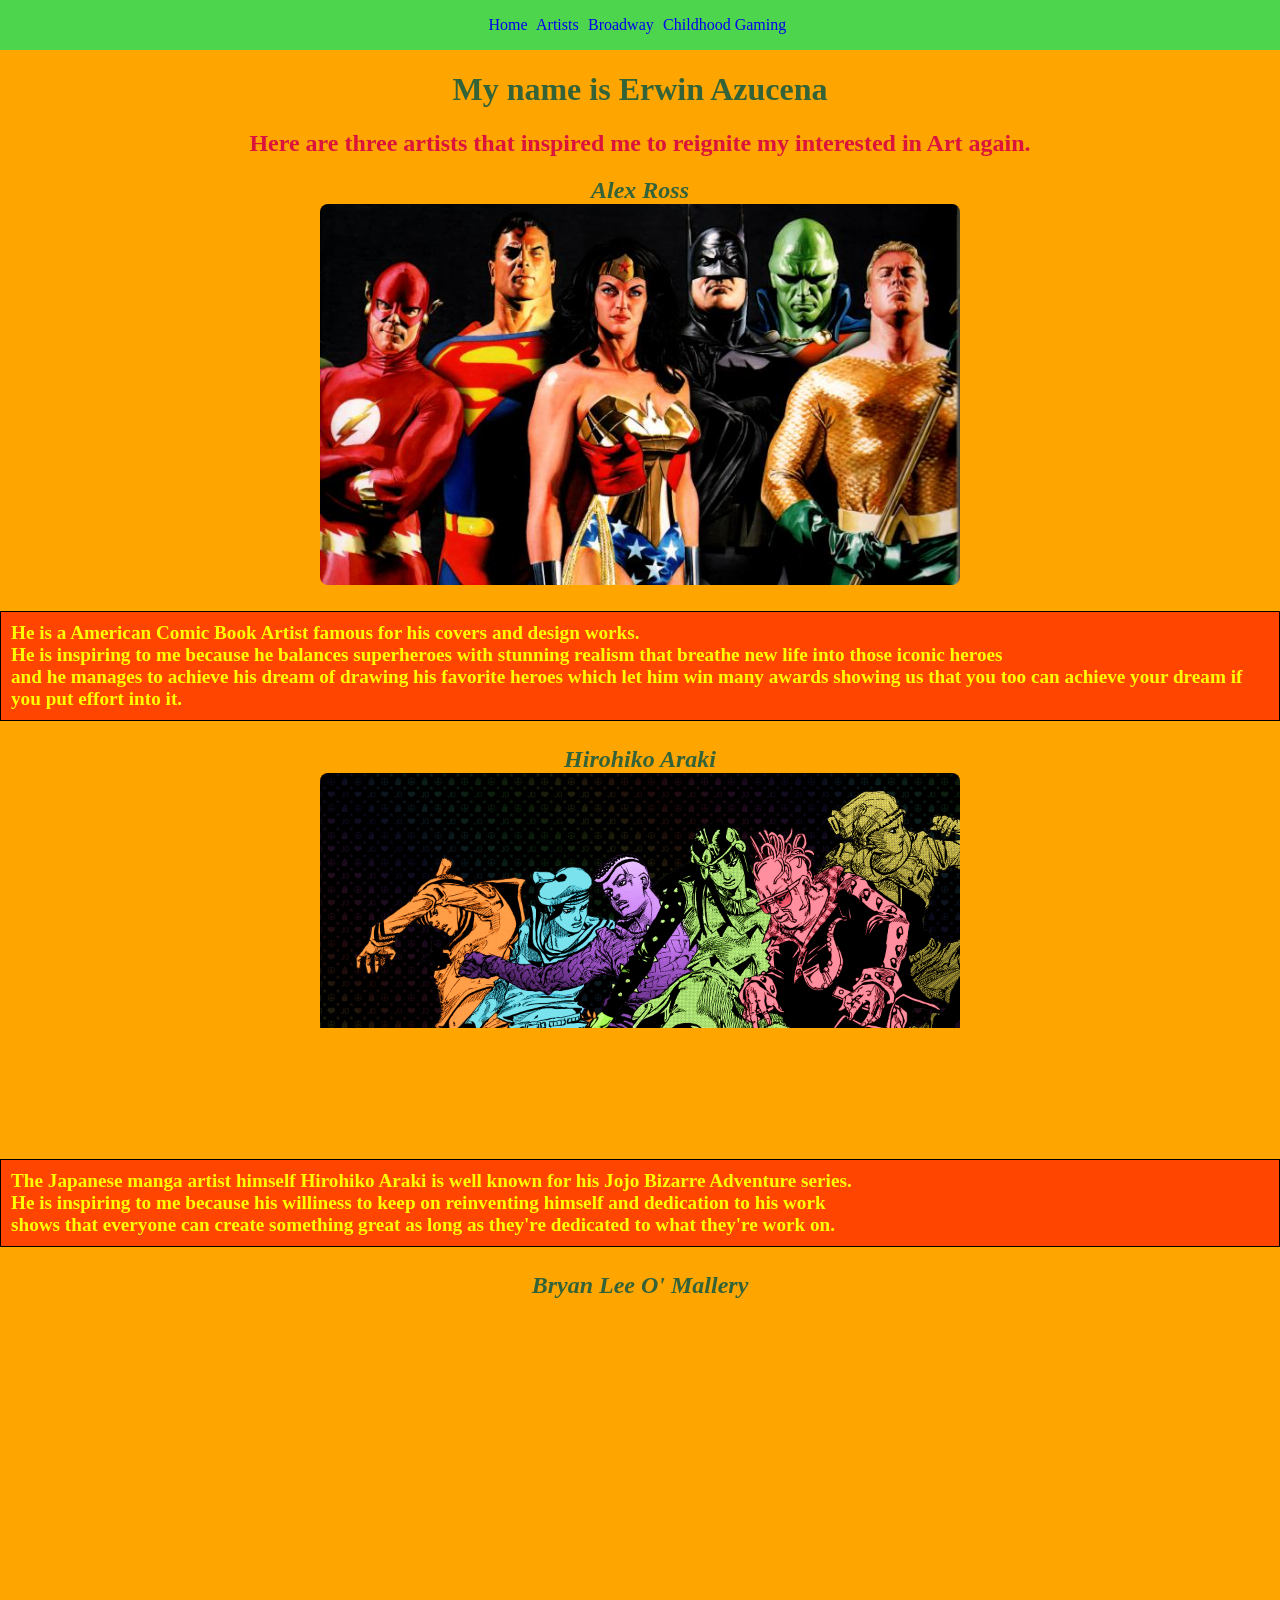
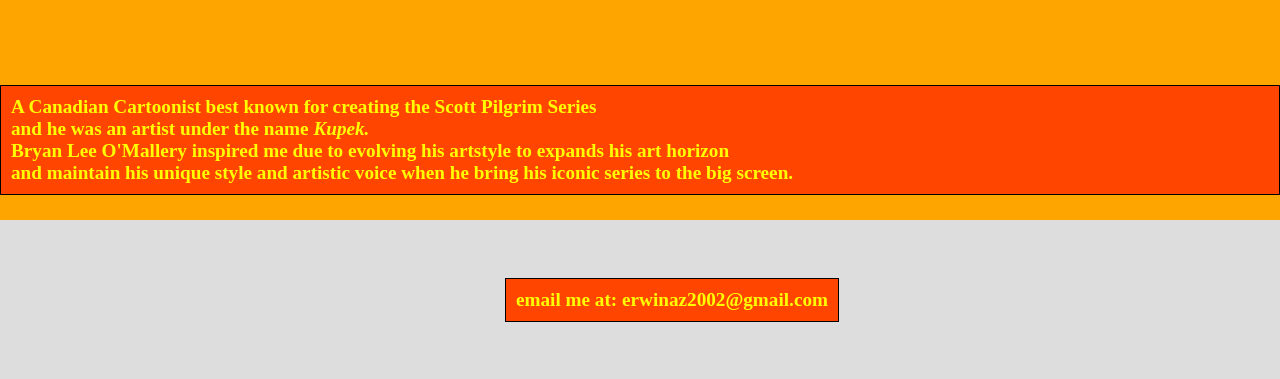
<file: inspirations/inspiration.html>
<!DOCTYPE html>
<html>
    <head>
        <meta charset="utf-8">
        <meta name="viewport" content="width=device-width, initial-scale=1.0">
        <title>Artists</title>
    </head>
    <body>
      <header>
<link rel="stylesheet" href="css/style.css">
      <a href="../index.html">Home&emsp13; </a>
      <a href="../inspirations/inspiration.html">Artists&emsp13; </a>
      <a href="../topFive/topFive.html">Broadway&emsp13; </a>
      <a href="/hallofChildhoodGaming/index.html">Childhood Gaming&emsp13; </a>
     </header>

        <h1>My name is Erwin Azucena</h1>
        
        <h2>Here are three artists that inspired me to reignite my interested in Art again. </h2>
          
        
         <a href="https://www.alexrossart.com/">
           
           <h3><em>Alex Ross</em></h3>
                 </a> 
            <img src="img/Alex Ross.png" alt="A group of superhero characters stands confidently in costume against a dark background.">
          
           <h4>He is a American Comic Book Artist famous for his covers and design works. <br>
             He is inspiring to me because he balances superheroes with stunning realism that breathe new life into those iconic heroes <br>
             and he manages to achieve his dream of drawing his favorite heroes which let him win many awards showing us that you too can achieve your dream if you put effort into it.</h4>
     

           <a href="https://jojo-portal.com/">
           
           <h3><em>Hirohiko Araki</em></h3>
            </a>
           <img src="img/Hirohiko Araki.png" alt="A group of six stylized, colorful characters in dynamic poses on a dark, patterned background.">

        
             <h4>The Japanese manga artist himself Hirohiko Araki is well known for his Jojo Bizarre Adventure series. <br>
                He is inspiring to me because his williness to keep on reinventing himself and dedication to his work <br>
                shows that everyone can create something great as long as they're dedicated to what they're work on.</h4>

           <a href="https://www.instagram.com/radiomaru/?hl=en/">

           <h3><em>Bryan Lee O' Mallery</em></h3>
               </a>
           <img src="img/Scott-Pilgrim-Featured.png" alt="A person in a green shirt is in the center, surrounded by diverse expressions and a colorful background with an energetic vibe.">

     
              <h4>A Canadian Cartoonist best known for creating the Scott Pilgrim Series <br>
             and he was an artist under the name <em>Kupek.</em>  <br>
             Bryan Lee O'Mallery inspired me due to evolving his artstyle to expands his art horizon <br>
             and maintain his unique style and artistic voice when he bring his iconic series to the big screen. </h4>
    <footer>
      <h4>email me at: erwinaz2002@gmail.com</h4>  
    </footer>



</body>
</html>
</file>
<file: css/style.css>
body {
    font-family: 'Times New Roman', Times, serif;
    margin: 0;
    padding: 0;
    background-color: rgb(0, 128, 0);
    font-size: larger;
}

html, body {
    max-width: 100%;
    overflow-x: clip;
}

header {
    background-color: rgb(77, 214, 77);
    color: rgb(255, 255, 255);
    padding: 1rem;
    text-align: center;
}

nav {
    display: flex;
    flex-wrap: wrap;
    justify-content: space-between; 
    width: 100%;
    gap: 20%;
    padding: 15px 0;
}

nav a {
    color: rgba(12, 10, 92, 0.527);
    margin: 0 15px;
    text-decoration: none;
    font-size: 20px;
}


main {
    padding: 20px;
    max-width: 800px;
    margin: auto;
    background: rgb(255, 255, 255);
}

footer {
    display: flex;
    justify-content: center;
    text-align: center;
    padding: 3rem;
    margin-top: 2rem;
    background: rgb(221, 221, 221);
    position: static;
    left: 0%;
    bottom: 25%;
    width: 100%;
    font-size: larger;
}

.flex-contrainer{
 display: flex; 
 flex-direction: row-reverse
}

col-left{
 width: 60%;
 padding: 15px; 
 margin-right: 5px;
 background-color: rgb(221, 221, 221);

}

p {
background-color: rgb(0, 128, 0);
color: rgb(255, 192, 203);
padding: 10px;
font-size: larger;
border: 1px, solid rgb(0, 0, 0);
}

.col-right{
  width: 40px;
  padding: 15px;
  margin-left: 5px;
}
h1{
 display: flex;
 justify-content: center;
}
h2{
text-align: center;

}

.fixed-logo {
    width: 150px;          
    height: auto;       
    display: block;         
    margin: 0 auto;        
    

    animation: none !important; 
    transition: none !important; 
    transform: none !important;  
}


.logo-box {
    margin-bottom: 40px;  
    padding: 10px;
    clear: both;       
}

.website{
    display:flex;
    align-items: center;
    gap: 40px;
}

div{
font-size: larger;
text-align: center
}

.image-container{
    text-align: center;
}

img{
width:  50%;
height: auto;
text-align: center;
}

a {
 text-decoration: none;   
}

@media (max-width: 600px) {
  nav {
    flex-direction: column;
    align-items: center;
    gap: 16px;
    text-align: center;
    width: 100%;
  }
}

@keyframes float {
    0% {
        transform: translateY(0px);
    }
    50% {
        transform: translateY(-15px); 
    }
    100% {
        transform: translateY(0px);
    }
}

@keyframes pulse {
    0% { opacity: 0.8; transform: scale(1); }
    50% { opacity: 1; transform: scale(1.02); }
    100% { opacity: 0.8; transform: scale(1); }
}

.gif img {
 
    animation: float 3s ease-in-out infinite;
    

    border-radius: 10px; 
}

header + h1 { 
    animation: pulse 5s infinite;
}

@keyframes fadeIn {
    from { opacity: 0; }
    to { opacity: 1; }
}

.gaming ul li {
    animation: fadeIn 1.5s ease-in;
}

@keyframes neonGlow {
  from {
    text-shadow: 0 0 5px rgb(255, 255, 255), 0 0 10px rgb(255, 255, 255), 0 0 20px rgb(255, 0, 222), 0 0 30px rgb(255, 0, 222);
  }
  to {
    text-shadow: 0 0 2px rgb(255, 255, 255), 0 0 5px rgb(255, 255, 255), 0 0 10px rgb(255, 0, 222), 0 0 15px rgb(255, 0, 222);
  }
}

h1, h3 {
  color: rgb(52, 99, 56);
  animation: neonGlow 1.5s ease-in-out infinite alternate;
}
</file>
<file: inspirations/css/style.css>
body {
    font-family: 'Times New Roman', Times, serif;
    margin: 0;
    padding: 0;
    background-color: rgb(255, 165, 0);
}

html, body {
    max-width: 100%;
    overflow-x: clip;
}

header {
    background-color: rgb(77, 214, 77);
    color: rgb(255, 255, 255);
    padding: 1rem;
    text-align: center;
}

nav {
    display: flex;
    flex-wrap: wrap;
    justify-content: space-around; 
    gap: 30px;
    width: 100%;
    padding: 15px 0;
}

nav a {
    color: rgb(12, 10, 92, 0.527);
    margin: 0 15px;
    text-decoration: none;
    font-size: 20px;
}

h3 {
    color: rgb(255, 255, 0);
    margin: 0 30px;
    text-decoration: none;
    text-align: center;
    font-size: x-large;
}

main {
    padding: 20px;
    max-width: 800px;
    margin: auto;
    background: rgb(255, 255, 255);
}

footer {
    display: flex;
    justify-content: center;
    text-align: center;
    padding: 2rem;
    background: rgb(221, 221, 221);
    position: static;
    bottom: 25px;
    width: 100%;
}

.flex-contrainer{
 display: flex; 
 flex-direction: row
}

.col-left{
 width: 60%;
 padding: 15px; 
 margin-right: 5px;
 background-color: rgb(211, 211, 211);

}

.fixed-logo {
    width: 150px;          
    height: auto;       
    display: block;         
    margin: 0 auto;        
    

    animation: none !important; 
    transition: none !important; 
    transform: none !important;  
}


.logo-box {
    margin-bottom: 40px;  
    padding: 10px;
    clear: both;       
}

h4 {
background-color: rgb(255, 69, 0);
color: rgb(255, 255, 0);
padding: 10px;
font-size: larger;
border: 1px, solid rgb(0, 0, 0);
}

.col-right{
  width: 40px;
  padding: 15px;
  margin-left: 5px;
}

h1{
    color: rgb(0, 128, 0);
 display: flex;
 justify-content: center;
}


a{
    text-decoration: none;
}

h2{
    color: rgb(220, 20, 60);
    text-align: center;
}

@media (max-width: 600px) {
  nav {
    flex-direction: column;
    align-items: center;
    gap: 16px;
    text-align: center;
  }
}

@keyframes fadeInUp {
  from {
    opacity: 0;
    transform: translateY(20px);
  }
  to {
    opacity: 1;
    transform: translateY(0);
  }
}

img{
display: block;
margin-left: auto;
margin-right: auto;
max-width:  100%;
height: auto;
text-align: center;
border: none;
}

img {
  animation: fadeInUp 1.5s ease-out;
  width: 50%; 
  transition: transform 0.4s ease; 
  cursor: pointer;
  border-radius: 8px; 
}

img:hover {
  transform: scale(1.05);
  box-shadow: 0 10px 20px rgba(0,0,0,0.3);
}


@keyframes neonGlow {
  from {
    text-shadow: 0 0 5px rgb(255, 255, 255), 0 0 10px rgb(255, 255, 255), 0 0 20px rgb(255, 0, 222), 0 0 30px rgb(255, 0, 222);
  }
  to {
    text-shadow: 0 0 2px rgb(255, 255, 255), 0 0 5px rgb(255, 255, 255), 0 0 10px rgb(255, 0, 222), 0 0 15px rgb(255, 0, 222);
  }
}

h1, h3 {
  color: rgb(52, 99, 56);
  animation: neonGlow 1.5s ease-in-out infinite alternate;
}

@keyframes slideInLeft {
  from {
    opacity: 0;
    transform: translateX(-50px);
  }
  to {
    opacity: 1;
    transform: translateX(0);
  }
}


img {
  animation: slideInLeft 1s ease-out forwards;
}
</file>
<file: topFive/css/style.css>
body {
    font-family: 'Times New Roman', Times, serif;
    margin: 0;
    padding: 20;
    background-color: rgb(255, 192, 203); 
}

html, body {
    max-width: 100%;
    overflow-x: clip;
}

header {
    background-color: rgb(77, 214, 77);
    color: rgb(255, 255, 255);
    padding: 1rem;
    text-align: center;
}

ol {
    color: rgb(138, 43, 226);
    margin: 0 15px;
    font-size: larger;
}

main {
    padding: 20px;
    max-width: 800px;
    margin: auto;
    background: rgb(211, 36, 36);
}

footer {
    display: flex;
    justify-content: center;
    text-align: center;
    padding: 2rem;
    background: rgb(221, 221, 221);
    position: static;
    bottom: 25px;
    width: 100%;
    font-size: larger;
}

.flex-contrainer{
 display: flex; 
 flex-direction: row
}

.col-left{
 width: 40%;
 padding: 15px; 
 margin-right: 5px;
 background-color: rgb(211, 211, 211);

}

p {
background-color: rgb(0, 128, 0);
color: rgb(255, 192, 203);
padding: 10px;
font-size: larger;
border: 1px solid rgb(0 0 0);
}

.fixed-logo {
    width: 150px;          
    height: auto;       
    display: block;         
    margin: 0 auto;        
    

    animation: none !important; 
    transition: none !important; 
    transform: none !important;  
}


.logo-box {
    margin-bottom: 40px;  
    padding: 10px;
    clear: both;       
}

h4 {
background-color: rgb(0, 128, 0);
color: rgb(255, 192, 203);
padding: 10px;
font-size: larger;
border: 1px solid rgb(0 0 0);
}

.col-right{
  width: 40px;
  padding: 15px;
  margin-left: 5px;
}

h1{
    color: rgb(255, 0, 0);
 display: flex;
 justify-content: center;
}

a{
    text-decoration: none;
}

ul{
    color: rgb(255, 20, 147);
    font-size: larger;
    margin: 0 15px;
}

h2{
    color: rgb(165, 42, 42);
    font-size: 24px;
    text-align: center;
}

h3{
text-align: center;
font-size: 24px;
}



nav {
    display: flex;
    flex-wrap: wrap;
    justify-content: space-around; 
    width: 100%;
    gap: 20%;
    padding: 15px 0%;          
}

nav a {
    color: rgb(12, 10, 92, 0.527);
    margin: 0 15px;
    font-size: 20px;
}

@media (max-width: 600px) {
  nav {
    flex-direction: column;
    align-items: center;
    gap: 16px;
    text-align: center;
    width: 100%;
  }
}

@keyframes neonGlow {
  from {
    text-shadow: 0 0 5px rgb(255, 255, 255), 0 0 10px rgb(255, 255, 255), 0 0 20px rgb(255, 0, 222), 0 0 30px rgb(255, 0, 222);
  }
  to {
    text-shadow: 0 0 2px rgb(255, 255, 255), 0 0 5px rgb(255, 255, 255), 0 0 10px rgb(255, 0, 222), 0 0 15px rgb(255, 0, 222);
  }
}

h1, h3 {
  color: rgb(52, 99, 56);
  animation: neonGlow 1.5s ease-in-out infinite alternate;
}


img:hover {
  animation: imagePulse 0.8s infinite alternate;
  cursor: pointer;
}


@keyframes reveal {
  from {
    opacity: 0;
    transform: translateY(50px) scale(0.9);
  }
  to {
    opacity: 1;
    transform: translateY(0) scale(1);
  }
}

ol, ul {
  list-style: none;
  margin-bottom: 50px;


  view-timeline-name: --itemReveal;
  view-timeline-axis: block;


  animation: reveal linear both;
  animation-timeline: --itemReveal;


  animation-range: entry 10% entry 80%;
}

li {
 list-style: none;
  margin-bottom: 50px;


  view-timeline-name: --itemReveal;
  view-timeline-axis: block;


  animation: reveal linear both;
  animation-timeline: --itemReveal;


  animation-range: entry 10% entry 80%;

}


img {
  max-width: 150%;
  height: auto;
  border-radius: 8px;
}
</file>
